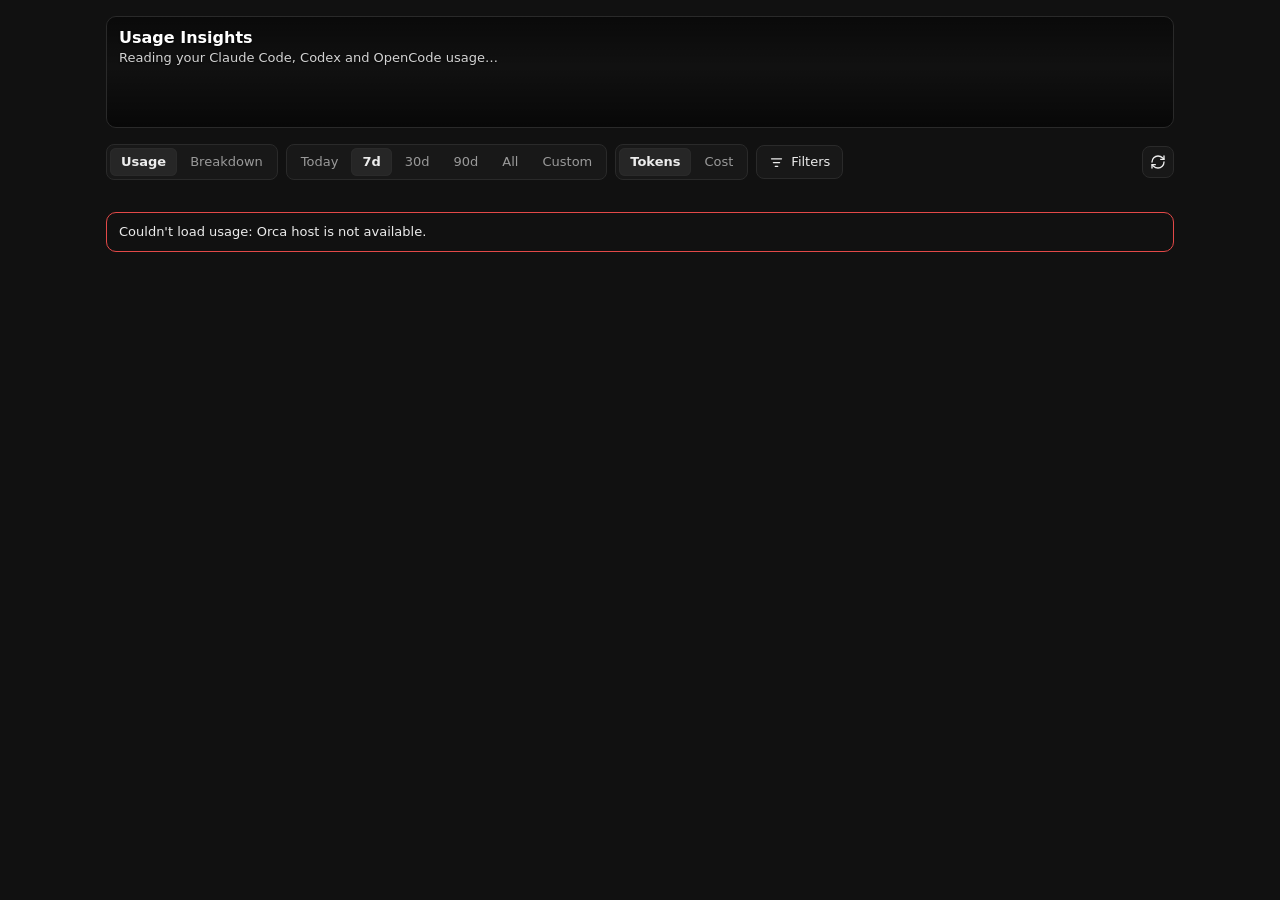
<file: panel/index.html>
<!doctype html>
<html lang="en">
<head>
<meta charset="utf-8">
<meta name="viewport" content="width=device-width, initial-scale=1">
<meta http-equiv="Content-Security-Policy" content="default-src 'none'; connect-src 'none'; script-src 'unsafe-inline'; style-src 'unsafe-inline'; img-src data:; font-src data:; base-uri 'none'; form-action 'none'">
<title>Usage Insights</title>
<style>:root {
  --bg: var(--orca-background, #111111);
  --fg: var(--orca-foreground, #ececec);
  --card: var(--orca-card, #181818);
  --muted-fg: var(--orca-muted-foreground, #9a9a9a);
  --muted: var(--orca-muted, #262626);
  --border: var(--orca-border, #2a2a2a);
  --accent: var(--orca-accent, #262626);
  --primary: var(--orca-primary, #ececec);
  --radius: var(--orca-radius, 10px);
  /* categorical slots (validated: adjacent CVD ΔE ≥ 8.4) */
  --s1: #3987e5; --s2: #d95926; --s3: #199e70; --s4: #c98500;
  /* sequential blue, dark steps */
  --q1: #184f95; --q2: #256abf; --q3: #3987e5; --q4: #86b6ef;
  /* extra slots for the Breakdown buckets */
  --s5: #9b72d9; --s6: #d4609c; --s7: #7a8a99;
  color-scheme: dark;
}
html.light {
  --bg: var(--orca-background, #ffffff);
  --fg: var(--orca-foreground, #141414);
  --card: var(--orca-card, #fcfcfb);
  --muted-fg: var(--orca-muted-foreground, #6b6b6b);
  --muted: var(--orca-muted, #eeeeec);
  --border: var(--orca-border, #e3e3e0);
  --accent: var(--orca-accent, #f0f0ee);
  --primary: var(--orca-primary, #141414);
  --s1: #2a78d6; --s2: #eb6834; --s3: #1baf7a; --s4: #eda100;
  --q1: #b7d3f6; --q2: #6da7ec; --q3: #2a78d6; --q4: #184f95;
  --s5: #8455c9; --s6: #c44b8a; --s7: #66717d;
  color-scheme: light;
}
* { box-sizing: border-box; }
html, body { margin: 0; background: var(--bg); color: var(--fg); }
body { font: 13px/1.4 system-ui, -apple-system, "Segoe UI", Roboto, sans-serif; }
main { padding: 16px; display: flex; flex-direction: column; gap: 16px; max-width: 1100px; margin: 0 auto; }
h1, h2 { margin: 0; font-weight: 600; }
h1 { font-size: 16px; }
h2 { font-size: 13px; }
.muted { color: var(--muted-fg); }
p { margin: 0; }

.hero { position: relative; border-radius: var(--radius); overflow: hidden; border: 1px solid var(--border); min-height: 112px; }
.banner-wrap, .banner-wrap svg { position: absolute; inset: 0; width: 100%; height: 100%; display: block; image-rendering: pixelated; }
.hero::after { content: ""; position: absolute; inset: 0; background: linear-gradient(180deg, rgba(0,0,0,.45), rgba(0,0,0,0) 45%, rgba(0,0,0,.55)); pointer-events: none; }
.hero-text, .hero-stat { position: relative; z-index: 1; color: #fff; text-shadow: 0 1px 2px rgba(0,0,0,.6); }
.hero-text { padding: 10px 12px 0; }
.hero-text .muted, .hero-stat .muted { color: rgba(255,255,255,.82); }
.hero-stat { position: absolute; left: 12px; bottom: 10px; display: flex; align-items: baseline; gap: 8px; }
.hero-stat strong { font-size: 22px; font-variant-numeric: tabular-nums; }

.controls { display: flex; flex-wrap: wrap; gap: 8px; align-items: center; }
.seg { display: inline-flex; border: 1px solid var(--border); border-radius: 8px; padding: 2px; background: var(--card); }
.seg:empty { display: none; }
.seg button { border: 0; background: transparent; color: var(--muted-fg); font: inherit; padding: 3px 9px; border-radius: 6px; cursor: pointer; }
.seg button[aria-checked="true"] { background: var(--accent); color: var(--fg); }
.seg button:focus-visible, .icon-btn:focus-visible, .toggle input:focus-visible { outline: 2px solid var(--s1); outline-offset: 1px; }
.toggle { display: inline-flex; gap: 6px; align-items: center; color: var(--muted-fg); cursor: pointer; }
.icon-btn { margin-left: auto; border: 1px solid var(--border); background: var(--card); color: var(--fg); border-radius: 8px; width: 30px; height: 28px; font-size: 15px; cursor: pointer; }
.icon-btn.spin { animation: spin 0.9s linear infinite; }
@keyframes spin { to { transform: rotate(360deg); } }
@media (prefers-reduced-motion: reduce) { .icon-btn.spin { animation: none; opacity: .6; } }

.status { padding: 10px 12px; border: 1px dashed var(--border); border-radius: var(--radius); color: var(--muted-fg); }
.status.error { border-style: solid; border-color: var(--orca-destructive, #e34948); color: var(--fg); }

.tiles { display: grid; grid-template-columns: repeat(auto-fit, minmax(150px, 1fr)); gap: 12px; }
.tile { background: var(--card); border: 1px solid var(--border); border-radius: var(--radius); padding: 10px 12px; display: flex; flex-direction: column; gap: 2px; min-width: 0; }
.tile .label { color: var(--muted-fg); font-size: 12px; }
.tile .value { font-size: 18px; font-weight: 600; font-variant-numeric: tabular-nums; white-space: nowrap; overflow: hidden; text-overflow: ellipsis; }
.tile .sub { color: var(--muted-fg); font-size: 11px; }
.tile .spark-wrap { margin-top: 2px; height: 26px; }

.card { background: var(--card); border: 1px solid var(--border); border-radius: var(--radius); padding: 16px; display: flex; flex-direction: column; gap: 10px; min-width: 0; }
.card header { display: flex; justify-content: space-between; align-items: center; gap: 8px; flex-wrap: wrap; }
.grid-2 { display: grid; grid-template-columns: repeat(auto-fit, minmax(300px, 1fr)); gap: 16px; }
.scroll-x { overflow-x: auto; }
.pill { font-size: 11px; border: 1px solid var(--border); border-radius: 999px; padding: 1px 8px; color: var(--muted-fg); }
.pill:empty { display: none; }

svg.chart { width: 100%; height: auto; display: block; overflow: visible; }
#calendar svg.chart, #punch svg.chart { min-width: 300px; }
#donut svg.chart { width: 132px; }
.chart text { font: 10px system-ui, sans-serif; fill: var(--muted-fg); }
.chart .t-faint { fill: var(--muted-fg); opacity: .65; font-size: 9px; }
.chart .t-strong { font-size: 16px; font-weight: 600; fill: var(--fg); }
.chart .t-label { fill: var(--fg); font-size: 11px; }
.chart .axis { stroke: var(--border); stroke-width: 1; }
.chart .hit { fill: transparent; }
.chart .track { stroke: var(--muted); }
.chart .bar { fill: var(--s1); }
.chart .dot { fill: var(--s1); }
.chart .dot-empty { fill: var(--muted); }
.chart .spark { stroke: var(--s1); }
.chart .spark-dot { fill: var(--s1); }
.chart .mark:hover .bar, .chart .mark:hover .dot, .chart .cell.mark:hover { filter: brightness(1.25); }
.chart g.mark:hover > .hit { fill: var(--accent); fill-opacity: .5; }
.cell.q0 { fill: var(--muted); background: var(--muted); }
.cell.q1 { fill: var(--q1); background: var(--q1); }
.cell.q2 { fill: var(--q2); background: var(--q2); }
.cell.q3 { fill: var(--q3); background: var(--q3); }
.cell.q4 { fill: var(--q4); background: var(--q4); }
.scale { display: flex; gap: 3px; align-items: center; font-size: 11px; justify-content: flex-end; }
.scale i { width: 10px; height: 10px; border-radius: 2px; display: inline-block; }
.scale .muted:first-child { margin-right: 3px; }
.scale .muted:last-child { margin-left: 3px; }

.legend { list-style: none; margin: 0; padding: 0; display: flex; flex-wrap: wrap; gap: 4px 14px; font-size: 12px; }
.legend li { display: flex; align-items: center; gap: 6px; white-space: nowrap; }
.legend .sw { width: 9px; height: 9px; border-radius: 50%; flex: none; }
.legend .v { color: var(--muted-fg); font-variant-numeric: tabular-nums; }
.legend-col { flex-direction: column; gap: 6px; }
.mix { display: flex; gap: 16px; align-items: center; flex-wrap: wrap; }

.footnote { font-size: 11px; text-align: center; padding: 4px 0 8px; }
.tip { position: fixed; z-index: 10; pointer-events: none; background: var(--orca-popover, var(--card)); color: var(--orca-popover-foreground, var(--fg)); border: 1px solid var(--border); border-radius: 8px; padding: 6px 8px; font-size: 12px; box-shadow: 0 6px 20px rgba(0,0,0,.25); min-width: 120px; overflow-wrap: anywhere; }
.tip b { display: block; margin-bottom: 3px; }
.tip .row { display: flex; justify-content: space-between; gap: 12px; }
.tip .row span:last-child { font-variant-numeric: tabular-nums; }
.sr-only { position: absolute; width: 1px; height: 1px; overflow: hidden; clip: rect(0 0 0 0); }

.overview { display: grid; grid-template-columns: minmax(200px, 280px) 1fr; gap: 20px; }
@media (max-width: 640px) { .overview { grid-template-columns: 1fr; } }
.ov-total { font-size: 30px; font-weight: 700; font-variant-numeric: tabular-nums; line-height: 1.1; }
.prov-list { list-style: none; margin: 14px 0 0; padding: 0; display: flex; flex-direction: column; gap: 12px; }
.prov-list li { display: grid; grid-template-columns: auto 1fr auto; column-gap: 8px; align-items: baseline; }
.prov-list .sw { width: 9px; height: 9px; border-radius: 50%; align-self: center; }
.prov-list .name { font-weight: 600; }
.prov-list .name small { font-weight: 400; color: var(--muted-fg); margin-left: 4px; font-size: 11px; }
.prov-list .amt { font-weight: 600; font-variant-numeric: tabular-nums; }
.prov-list .meta { grid-column: 2 / 4; color: var(--muted-fg); font-size: 12px; }
.ov-right { min-width: 0; display: flex; flex-direction: column; gap: 6px; }
.sub-h { margin-top: 6px; }
.totals { display: grid; grid-template-columns: repeat(auto-fit, minmax(120px, 1fr)); gap: 10px; }
.totals div { display: flex; flex-direction: column; gap: 2px; }
.totals span { color: var(--muted-fg); font-size: 12px; }
.totals strong { font-size: 16px; font-variant-numeric: tabular-nums; }
#typebar svg.chart { max-width: 520px; }
.chart .grid { stroke: var(--border); stroke-width: 1; stroke-dasharray: 2 3; }
.chart .xline { stroke: var(--muted-fg); stroke-width: 1; opacity: 0; }
.chart .xdot { opacity: 0; stroke: var(--card); stroke-width: 2; }
.chart .xhair:hover .xline { opacity: .5; }
.chart .xhair:hover .xdot { opacity: 1; }
.chart .xhair:hover > .hit { fill: transparent; }
.chart .track-fill { fill: var(--muted); }
.table-wrap { overflow-x: auto; }
table.bd { width: 100%; border-collapse: collapse; font-variant-numeric: tabular-nums; }
.bd th { text-align: right; font-weight: 500; color: var(--muted-fg); font-size: 12px; padding: 4px 8px; border-bottom: 1px solid var(--border); }
.bd th:nth-child(-n+2) { text-align: left; }
.bd td { text-align: right; padding: 9px 8px; border-bottom: 1px solid var(--border); white-space: nowrap; }
.bd tr:last-child td { border-bottom: 0; }
.bd td.rank { text-align: left; color: var(--muted-fg); width: 1%; }
.bd td.name { text-align: left; width: 60%; white-space: normal; }
.bd .nm { display: inline-flex; align-items: center; gap: 6px; }
.bd .nm .sw { width: 8px; height: 8px; border-radius: 50%; flex: none; }
.bd .share-line { display: block; height: 2px; border-radius: 2px; margin-top: 5px; min-width: 2px; }
.bd td.muted { color: var(--muted-fg); }
.bd tbody tr:hover td { background: var(--accent); }

/* Space between every section; cards no longer touch. */
#content:not([hidden]) { display: flex; flex-direction: column; gap: 16px; }
.sub-h { margin-top: 10px; }
@media (max-width: 480px) { main { padding: 12px; gap: 12px; } #content:not([hidden]) { gap: 12px; } .grid-2 { gap: 12px; } .card { padding: 14px; } }

.tile-cache { cursor: help; }
.tile-cache:focus-visible { outline: 2px solid var(--s1); outline-offset: 1px; }
.tile .meter { margin: 4px 0 2px; }
.tile .meter svg.chart { width: 100%; height: 6px; }
.tip .row span:first-child:empty + span { color: var(--muted-fg); font-size: 11px; }

/* Overview: totals live in the left column so it fills the height of the trend chart. */
.ov-left { display: flex; flex-direction: column; }
.ov-left .totals { grid-template-columns: 1fr 1fr; gap: 12px 16px; margin-top: auto; padding-top: 16px; border-top: 1px solid var(--border); }
.ov-left .prov-list { margin-bottom: 16px; }
@media (max-width: 640px) { .ov-left .totals { margin-top: 0; } }
#typebar svg.chart { max-width: none; }

/* Centre the donut in its card when the neighbouring card is taller. */
.card > .mix { flex: 1; justify-content: center; }

/* --- UX pass: controls, states, motion --- */
.seg { padding: 3px; gap: 2px; }
.seg button { min-height: 28px; padding: 4px 11px; transition: background-color .15s ease, color .15s ease, box-shadow .15s ease; }
.seg button:hover { color: var(--fg); background: color-mix(in srgb, var(--accent) 55%, transparent); }
.seg button[aria-checked="true"] { background: var(--accent); color: var(--fg); font-weight: 600; box-shadow: inset 0 0 0 1px var(--border); }
.icon-btn { display: inline-grid; place-items: center; width: 32px; height: 32px; transition: background-color .15s ease, border-color .15s ease; }
.icon-btn:hover { background: var(--accent); }
.icon-btn:disabled { opacity: .6; cursor: progress; }
.icon-btn.spin { animation: none; }
.icon-btn.spin svg { animation: spin .9s linear infinite; }
.toggle { min-height: 28px; padding: 0 4px; }
.toggle input { accent-color: var(--s1); width: 15px; height: 15px; cursor: pointer; }
.bd tbody tr td { transition: background-color .15s ease; }
.tiles { align-items: stretch; }
.tile { min-height: 96px; }

/* Skeleton while the first scan runs (can take a few seconds on first install). */
.skeleton { display: flex; flex-direction: column; gap: 16px; }
.skeleton[hidden] { display: none; }
.sk-tiles { display: grid; grid-template-columns: repeat(auto-fit, minmax(150px, 1fr)); gap: 12px; }
.skeleton i { display: block; border-radius: var(--radius); border: 1px solid var(--border); background: linear-gradient(90deg, var(--card) 0%, var(--accent) 50%, var(--card) 100%); background-size: 200% 100%; animation: shimmer 1.4s ease-in-out infinite; }
.sk-tiles i { height: 96px; }
.sk-card { height: 180px; }
.sk-card.tall { height: 300px; }
@keyframes shimmer { from { background-position: 200% 0; } to { background-position: -200% 0; } }

@media (prefers-reduced-motion: reduce) {
  *, *::before, *::after { transition: none !important; animation: none !important; }
  .icon-btn.spin svg { opacity: .6; }
}

/* --- Sources strip, notices, machines --- */
.sources { display: flex; flex-wrap: wrap; align-items: center; gap: 8px; }
.sources[hidden] { display: none; }
.src { display: inline-flex; align-items: center; gap: 7px; padding: 5px 10px; border: 1px solid var(--border); border-radius: 999px; background: var(--card); font-size: 12px; max-width: 100%; cursor: default; }
.src .name { font-weight: 600; white-space: nowrap; overflow: hidden; text-overflow: ellipsis; max-width: 220px; }
.src .meta { color: var(--muted-fg); white-space: nowrap; }
.src .state { width: 8px; height: 8px; border-radius: 50%; flex: none; }
.src.ok .state { background: var(--s3); }
.src.warning .state { background: var(--s4); }
.src.error { border-color: color-mix(in srgb, var(--orca-destructive, #e34948) 55%, var(--border)); }
.src.error .state { background: var(--orca-destructive, #e34948); }
.src.loading .state { background: transparent; border: 2px solid var(--s1); border-right-color: transparent; animation: spin .9s linear infinite; width: 10px; height: 10px; }
.src svg { flex: none; color: var(--muted-fg); }
.sources .hint { color: var(--muted-fg); font-size: 12px; }
.notice { padding: 8px 12px; border-radius: var(--radius); border: 1px solid color-mix(in srgb, var(--s4) 60%, var(--border)); background: color-mix(in srgb, var(--s4) 10%, var(--card)); font-size: 12px; }
.notice[hidden] { display: none; }
.host-list { margin-top: 0; padding-top: 12px; border-top: 1px dashed var(--border); }
.host-list[hidden] { display: none; }

/* --- Filters menu: Range and Tokens/Cost stay visible; everything else lives here --- */
.filters-wrap { position: relative; }
.filter-btn { display: inline-flex; align-items: center; gap: 7px; min-height: 34px; padding: 0 12px; border: 1px solid var(--border); border-radius: 8px; background: var(--card); color: var(--fg); font: inherit; cursor: pointer; transition: background-color .15s ease, border-color .15s ease; }
.filter-btn:hover, .filter-btn[aria-expanded="true"] { background: var(--accent); }
.filter-btn:focus-visible { outline: 2px solid var(--s1); outline-offset: 1px; }
.filter-btn .count { min-width: 18px; height: 18px; padding: 0 5px; border-radius: 9px; background: var(--s1); color: #fff; font-size: 11px; font-weight: 700; display: inline-grid; place-items: center; }
.popover { position: absolute; z-index: 20; top: calc(100% + 6px); left: 0; width: 300px; max-width: calc(100vw - 32px); padding: 6px; border: 1px solid var(--border); border-radius: 12px; background: var(--orca-popover, var(--card)); color: var(--orca-popover-foreground, var(--fg)); box-shadow: 0 12px 32px rgba(0,0,0,.35); }
.popover[hidden] { display: none; }
.pop-section { padding: 6px 4px; }
.pop-section[hidden] { display: none; }
.pop-section + .pop-section { border-top: 1px solid var(--border); }
.pop-title { margin: 2px 8px 6px; font-size: 11px; font-weight: 600; color: var(--muted-fg); text-transform: uppercase; letter-spacing: .04em; }
.opt-list { display: flex; flex-direction: column; gap: 2px; }
.opt-list button { display: flex; align-items: flex-start; gap: 10px; width: 100%; padding: 7px 8px; border: 0; border-radius: 8px; background: transparent; color: var(--fg); font: inherit; text-align: left; cursor: pointer; transition: background-color .15s ease; }
.opt-list button:hover { background: var(--accent); }
.opt-list button:focus-visible { outline: 2px solid var(--s1); outline-offset: -2px; }
.opt-list button b { display: block; font-weight: 500; }
.opt-list button small { display: block; color: var(--muted-fg); font-size: 11px; margin-top: 1px; }
.opt-list .dot { flex: none; width: 14px; height: 14px; margin-top: 2px; border-radius: 50%; border: 1.5px solid var(--muted-fg); display: grid; place-items: center; }
.opt-list button[aria-checked="true"] .dot { border-color: var(--s1); }
.opt-list button[aria-checked="true"] .dot::after { content: ""; width: 6px; height: 6px; border-radius: 50%; background: var(--s1); }
.popover .toggle { padding: 6px 8px; color: var(--fg); }
.pop-foot { display: flex; justify-content: space-between; padding: 6px 8px 2px; border-top: 1px solid var(--border); }
.link-btn { border: 0; background: none; color: var(--muted-fg); font: inherit; font-size: 12px; padding: 4px 2px; cursor: pointer; border-radius: 4px; }
.link-btn:hover { color: var(--fg); }
.link-btn:focus-visible { outline: 2px solid var(--s1); }
#filters-done { color: var(--fg); font-weight: 600; }
.chips { display: flex; flex-wrap: wrap; gap: 6px; }
.chips:empty { display: none; }
.chip { display: inline-flex; align-items: center; gap: 6px; min-height: 28px; padding: 0 6px 0 10px; border: 1px solid color-mix(in srgb, var(--s1) 45%, var(--border)); border-radius: 999px; background: color-mix(in srgb, var(--s1) 12%, var(--card)); color: var(--fg); font: inherit; font-size: 12px; cursor: pointer; transition: background-color .15s ease; }
.chip:hover { background: color-mix(in srgb, var(--s1) 22%, var(--card)); }
.chip:focus-visible { outline: 2px solid var(--s1); outline-offset: 1px; }
.chip svg { opacity: .7; }

.filter-btn .count[hidden] { display: none; }
.tiles { grid-template-columns: repeat(auto-fit, minmax(132px, 1fr)); }

/* --- 1.2.0: Breakdown view, price line, dialogs --- */
.small { font-size: 11px; }
#bd:not([hidden]), #bd-body:not([hidden]) { display: flex; flex-direction: column; gap: 16px; }
#bd-body[hidden] { display: none; }
.bd-head { display: flex; justify-content: space-between; align-items: flex-end; gap: 12px; flex-wrap: wrap; }
.bd-head .label { color: var(--muted-fg); font-size: 12px; display: block; }
.bd-total { font-size: 30px; font-weight: 700; font-variant-numeric: tabular-nums; line-height: 1.1; display: block; }
.stack { display: flex; gap: 2px; height: 12px; border-radius: 6px; overflow: hidden; background: var(--muted); }
.stack span { min-width: 3px; cursor: help; }
.stack span:hover { filter: brightness(1.2); }
.bucket-list, .nodes, .reasons, .src-list { list-style: none; margin: 0; padding: 0; }
.bucket-list { display: grid; grid-template-columns: repeat(auto-fill, minmax(220px, 1fr)); gap: 6px 20px; }
.bucket-list li { display: grid; grid-template-columns: auto 1fr auto 52px; gap: 8px; align-items: baseline; cursor: help; padding: 2px 0; }
.bucket-list .sw { width: 9px; height: 9px; border-radius: 50%; align-self: center; }
.amt { font-weight: 600; font-variant-numeric: tabular-nums; text-align: right; }
.pct { color: var(--muted-fg); font-variant-numeric: tabular-nums; text-align: right; font-size: 12px; }

.crumbs { display: flex; flex-wrap: wrap; align-items: center; gap: 2px; font-size: 12px; }
.crumb { border: 0; background: none; color: var(--muted-fg); font: inherit; padding: 4px 6px; border-radius: 6px; cursor: pointer; max-width: 200px; overflow: hidden; text-overflow: ellipsis; white-space: nowrap; }
.crumb:hover { color: var(--fg); background: var(--accent); }
.crumb[aria-current="page"] { color: var(--fg); font-weight: 600; cursor: default; background: none; }
.crumb:focus-visible { outline: 2px solid var(--s1); }
.crumbs .sep { color: var(--muted-fg); }
.nodes li + li { border-top: 1px solid var(--border); }
.node { display: grid; grid-template-columns: minmax(0, 1fr) auto 52px 14px; gap: 10px; align-items: center; width: 100%; padding: 8px 6px; border: 0; background: none; color: var(--fg); font: inherit; text-align: left; border-radius: 6px; }
button.node { cursor: pointer; transition: background-color .15s ease; }
button.node:hover { background: var(--accent); }
button.node:focus-visible { outline: 2px solid var(--s1); outline-offset: -2px; }
.cell-name { min-width: 0; }
.node .nm { display: flex; align-items: baseline; gap: 6px; min-width: 0; overflow: hidden; text-overflow: ellipsis; white-space: nowrap; }
.node .nm small { color: var(--muted-fg); font-size: 11px; flex: none; }
.node .share-line { display: block; height: 2px; border-radius: 2px; margin-top: 5px; min-width: 2px; background: var(--s1); }
.node .chev { color: var(--muted-fg); font-size: 15px; }
.nodes .more, .nodes .empty { padding: 8px 6px; font-size: 12px; }

.findings-wrap { display: flex; flex-direction: column; gap: 6px; }
.findings { display: grid; grid-template-columns: repeat(auto-fill, minmax(250px, 1fr)); gap: 12px; margin-top: 4px; }
.findings > .empty { grid-column: 1 / -1; padding: 10px 12px; border: 1px dashed var(--border); border-radius: var(--radius); }
.finding { background: var(--card); border: 1px solid var(--border); border-radius: var(--radius); padding: 12px 14px; display: flex; flex-direction: column; gap: 6px; min-width: 0; }
.finding header { display: flex; flex-direction: column; gap: 4px; }
.finding h3 { margin: 0; font-size: 13px; font-weight: 600; }
.finding .tag { align-self: flex-start; font-size: 10px; text-transform: uppercase; letter-spacing: .05em; color: var(--muted-fg); border: 1px solid var(--border); border-radius: 999px; padding: 0 7px; }
.finding .where { font-family: ui-monospace, SFMono-Regular, Menlo, monospace; font-size: 12px; overflow: hidden; text-overflow: ellipsis; white-space: nowrap; }
.finding .fig { display: flex; justify-content: space-between; align-items: flex-end; gap: 8px; }
.finding .fig .label { color: var(--muted-fg); font-size: 11px; display: block; }
.finding .fig strong { font-size: 20px; font-variant-numeric: tabular-nums; }
.finding .spark-wrap svg.chart { width: 80px; }
.finding footer { margin-top: auto; padding-top: 4px; display: flex; justify-content: flex-end; }

.btn { display: inline-flex; align-items: center; gap: 6px; min-height: 30px; padding: 0 12px; border: 1px solid var(--border); border-radius: 8px; background: var(--card); color: var(--fg); font: inherit; cursor: pointer; transition: background-color .15s ease; }
.btn:hover { background: var(--accent); }
.btn:focus-visible { outline: 2px solid var(--s1); outline-offset: 1px; }
.btn:disabled { opacity: .55; cursor: default; }
.btn.primary { background: var(--s1); border-color: var(--s1); color: #fff; font-weight: 600; }
.btn.primary:hover:not(:disabled) { filter: brightness(1.1); background: var(--s1); }

.reasons li { padding: 8px 0; }
.reasons li + li { border-top: 1px solid var(--border); }
.reasons .row { display: grid; grid-template-columns: 1fr auto 80px; gap: 10px; align-items: baseline; }
.reasons .name { font-weight: 600; }
.reasons p { font-size: 12px; margin-top: 2px; }
#bd-not[hidden] { display: none; }

.stale { align-self: center; border: 1px solid color-mix(in srgb, var(--s1) 45%, var(--border)); background: color-mix(in srgb, var(--s1) 12%, var(--card)); color: var(--fg); font: inherit; font-size: 12px; border-radius: 999px; padding: 5px 12px; cursor: pointer; }
.stale[hidden] { display: none; }

.prices { display: flex; flex-wrap: wrap; align-items: center; gap: 4px 10px; font-size: 12px; justify-content: center; }
.prices[hidden] { display: none; }
.prices .warn, .warn { flex-basis: 100%; text-align: center; color: var(--s4); font-size: 12px; }
.note .link-btn { color: var(--fg); font-weight: 600; margin-left: 6px; }

dialog { width: min(760px, calc(100vw - 24px)); max-height: calc(100vh - 32px); padding: 16px; border: 1px solid var(--border); border-radius: 12px; background: var(--orca-popover, var(--card)); color: var(--orca-popover-foreground, var(--fg)); box-shadow: 0 16px 48px rgba(0,0,0,.4); }
dialog[open] { display: flex; flex-direction: column; gap: 10px; }
dialog::backdrop { background: rgba(0,0,0,.45); }
dialog > header, dialog > footer { display: flex; align-items: center; gap: 8px; }
dialog > header { justify-content: space-between; }
dialog > footer { justify-content: flex-end; flex-wrap: wrap; }
dialog > footer .muted { margin-right: auto; }
dialog .icon-btn { margin-left: 0; }
.dlg-body { overflow: auto; display: flex; flex-direction: column; gap: 10px; min-height: 60px; }
.impact { font-size: 14px; }
.src-list { display: flex; flex-wrap: wrap; gap: 4px 16px; font-size: 12px; }
.src-list li::before { content: "●"; margin-right: 6px; }
.src-list .ok::before { color: var(--s3); }
.src-list .bad::before { color: var(--orca-destructive, #e34948); }
.bd.sync td { padding: 6px 8px; }
.bd.sync td:first-child { width: 1%; text-align: left; }
.bd.sync td.name { width: auto; overflow-wrap: anywhere; }
.bd.sync td.name label { display: block; color: var(--fg); }
.bd.sync td.name .sub { display: flex; flex-wrap: wrap; align-items: center; gap: 4px 6px; margin-top: 2px; font-size: 11px; color: var(--muted-fg); }
.bd.sync td.new .small { display: block; font-size: 11px; white-space: nowrap; }
.bd.sync td, .bd.sync th { vertical-align: top; }
.bd.sync input { accent-color: var(--s1); width: 15px; height: 15px; }
.bd.sync tr.overridden td { color: var(--muted-fg); }
.chip-s { font-size: 11px; border-radius: 999px; padding: 1px 8px; border: 1px solid var(--border); white-space: nowrap; }
.chip-s.agree { border-color: color-mix(in srgb, var(--s3) 50%, var(--border)); }
.chip-s.flagged, .chip-s.disagree, .chip-s.removed { border-color: color-mix(in srgb, var(--s4) 60%, var(--border)); color: var(--s4); }
#explain-text { width: 100%; resize: vertical; min-height: 180px; font: 12px/1.45 ui-monospace, SFMono-Regular, Menlo, monospace; color: var(--fg); background: var(--bg); border: 1px solid var(--border); border-radius: 8px; padding: 8px; }
#explain-text:focus-visible { outline: 2px solid var(--s1); }
@media (max-width: 480px) {
  .node { grid-template-columns: minmax(0, 1fr) auto 14px; }
  .node .pct { display: none; }
  .bucket-list li { grid-template-columns: auto 1fr auto; }
  .bucket-list .pct { display: none; }
}

.seg[hidden] { display: none; }
.node .nm .txt { min-width: 0; overflow: hidden; text-overflow: ellipsis; white-space: nowrap; }

/* Date and model filters stay usable in narrow sidebars. */
.popover { max-height: min(80vh, 680px); overflow-y: auto; }
.model-search, .custom-range input, .rank-sort select { border: 1px solid var(--border); border-radius: 6px; background: var(--card); color: var(--fg); font: inherit; padding: 6px 8px; min-width: 0; }
.model-search { width: calc(100% - 16px); margin: 0 8px 4px; }
#models-all { margin-left: 8px; color: var(--fg); }
#models-all[aria-pressed="true"] { font-weight: 700; }
.model-list { max-height: 190px; overflow-y: auto; }
.model-option { display: flex; align-items: flex-start; gap: 8px; padding: 6px 8px; cursor: pointer; border-radius: 6px; }
.model-option:hover { background: var(--accent); }
.model-option input { margin-top: 3px; accent-color: var(--s1); flex: none; }
.model-option span { overflow-wrap: anywhere; }
.model-empty { padding: 6px 8px; }
.custom-range { display: flex; flex-wrap: wrap; align-items: end; gap: 8px; padding: 12px; border: 1px solid var(--border); border-radius: var(--radius); background: var(--card); }
.custom-range[hidden] { display: none; }
.custom-range label { display: flex; flex: 1 1 145px; flex-direction: column; gap: 4px; }
.custom-range input { width: 100%; min-height: 34px; }
.custom-range p { flex-basis: 100%; font-size: 12px; }
.date-error { color: var(--orca-destructive, #e34948); }
input:focus-visible, select:focus-visible, .table-wrap:focus-visible { outline: 2px solid var(--s1); outline-offset: 2px; }
.rank-sort { display: flex; flex-wrap: wrap; align-items: center; gap: 8px; color: var(--muted-fg); font-size: 12px; }
.rank-sort select { max-width: 100%; }
.bd.detail { min-width: 820px; }
.bd.detail th:nth-child(-n+3), .bd.detail td:nth-child(-n+3) { text-align: left; }
.bd.detail td:nth-child(3) { max-width: 260px; white-space: normal; overflow-wrap: anywhere; }
.chip { max-width: 100%; overflow-wrap: anywhere; text-align: left; }
.chip svg { flex: none; }
@media (max-width: 480px) {
  .seg { flex-wrap: wrap; }
  .src .name { max-width: 140px; }
  .src .meta { white-space: normal; }
  .grid-2 { grid-template-columns: minmax(0, 1fr); }
}

/* Normal roots are inspectable without filling the sidebar; failures remain visible. */
.src.empty .state { background: var(--muted-fg); opacity: .6; }
.src.empty { color: var(--muted-fg); }
.source-details { flex-basis: 100%; min-width: 0; }
.source-details summary { color: var(--muted-fg); cursor: pointer; padding: 4px 0; font-size: 12px; }
.source-details summary:focus-visible { outline: 2px solid var(--s1); outline-offset: 2px; }
.source-roots { display: flex; flex-wrap: wrap; gap: 6px; padding-top: 6px; }
.source-roots .src .name { max-width: none; white-space: normal; overflow-wrap: anywhere; }

/* Folder pills turn their folder off and on. */
button.src { color: var(--fg); font: inherit; font-size: 12px; text-align: left; cursor: pointer; }
button.src:hover { border-color: color-mix(in srgb, var(--fg) 35%, var(--border)); }
button.src:focus-visible { outline: 2px solid var(--s1); outline-offset: 2px; }
button.src:disabled { cursor: progress; opacity: .7; }
.src.off { color: var(--muted-fg); border-style: dashed; }
.src.off .name { font-weight: 500; text-decoration: line-through; }
.src.off .state { background: transparent; box-shadow: inset 0 0 0 1.5px var(--muted-fg); }
</style>
</head>
<body>
<main id="app" aria-busy="true">
  <section class="hero">
    <div id="banner" class="banner-wrap"></div>
    <div class="hero-text">
      <h1>Usage Insights</h1>
      <p id="updated" class="muted">Reading your Claude Code, Codex and OpenCode usage…</p>
    </div>
    <div class="hero-stat"><strong id="hero-total"></strong><span id="hero-sub" class="muted"></span></div>
  </section>

  <nav class="controls" aria-label="Filters">
    <div class="seg" role="radiogroup" aria-label="View" id="view">
      <button role="radio" data-view="usage" aria-checked="true">Usage</button><button role="radio" data-view="breakdown" aria-checked="false" tabindex="-1">Breakdown</button>
    </div>
    <div class="seg" role="radiogroup" aria-label="Range" id="ranges">
      <button role="radio" data-range="1d" aria-checked="false" tabindex="-1">Today</button><button role="radio" data-range="7d" aria-checked="true">7d</button><button role="radio" data-range="30d" aria-checked="false" tabindex="-1">30d</button><button role="radio" data-range="90d" aria-checked="false" tabindex="-1">90d</button><button role="radio" data-range="all" aria-checked="false" tabindex="-1">All</button><button role="radio" data-range="custom" aria-checked="false" tabindex="-1" aria-controls="custom-range">Custom</button>
    </div>
    <div class="seg" role="radiogroup" aria-label="Measure" id="metric">
      <button role="radio" data-metric="tokens" aria-checked="true">Tokens</button><button role="radio" data-metric="cost" aria-checked="false" tabindex="-1">Cost</button>
    </div>
    <div class="filters-wrap">
      <button class="filter-btn" id="filters-btn" aria-haspopup="dialog" aria-expanded="false" aria-controls="filters-pop">
        <svg viewBox="0 0 24 24" width="15" height="15" fill="none" stroke="currentColor" stroke-width="2" stroke-linecap="round" stroke-linejoin="round" aria-hidden="true"><path d="M4 6h16M7 12h10M10 18h4"/></svg>
        Filters<span class="count" id="filters-count" hidden></span>
      </button>
      <div class="popover" id="filters-pop" role="dialog" aria-label="Filters" hidden>
        <section class="pop-section">
          <h3 class="pop-title" id="scope-title">Sessions</h3>
          <div class="opt-list" role="radiogroup" aria-labelledby="scope-title" id="scope">
            <button role="radio" data-scope="all" aria-checked="true"><span class="dot" aria-hidden="true"></span><span><b>All sessions</b><small>Everything on the sources below</small></span></button>
            <button role="radio" data-scope="worktrees" aria-checked="false" tabindex="-1"><span class="dot" aria-hidden="true"></span><span><b>Orca worktrees only</b><small>Sessions that ran inside a worktree</small></span></button>
          </div>
        </section>
        <section class="pop-section" id="sec-providers" hidden>
          <h3 class="pop-title" id="providers-title">Provider</h3>
          <div class="opt-list" role="radiogroup" aria-labelledby="providers-title" id="providers"></div>
        </section>
        <section class="pop-section" id="sec-models">
          <h3 class="pop-title" id="models-title">Models</h3>
          <label class="sr-only" for="model-search">Search models</label>
          <input type="search" id="model-search" class="model-search" placeholder="Search models…" autocomplete="off">
          <button class="link-btn" id="models-all">All models</button>
          <div class="model-list" role="group" aria-labelledby="models-title" id="models"></div>
        </section>
        <section class="pop-section" id="sec-hosts" hidden>
          <h3 class="pop-title" id="hosts-title">Machine</h3>
          <div class="opt-list" role="radiogroup" aria-labelledby="hosts-title" id="hosts"></div>
        </section>
        <section class="pop-section" id="sec-cache">
          <label class="toggle"><input type="checkbox" id="cache" checked> Include cache tokens</label>
        </section>
        <footer class="pop-foot"><button class="link-btn" id="filters-reset">Reset filters</button><button class="link-btn" id="filters-done">Done</button></footer>
      </div>
    </div>
    <div class="chips" id="chips" aria-label="Active filters"></div>
    <button class="icon-btn" id="refresh" title="Rescan transcripts" aria-label="Rescan transcripts"><svg viewBox="0 0 24 24" width="16" height="16" fill="none" stroke="currentColor" stroke-width="2" stroke-linecap="round" stroke-linejoin="round" aria-hidden="true"><path d="M3 12a9 9 0 0 1 9-9 9.75 9.75 0 0 1 6.74 2.74L21 8"/><path d="M21 3v5h-5"/><path d="M21 12a9 9 0 0 1-9 9 9.75 9.75 0 0 1-6.74-2.74L3 16"/><path d="M8 16H3v5"/></svg></button>
  </nav>

  <section id="custom-range" class="custom-range" aria-label="Custom date range" hidden>
    <label>Start date<input type="date" id="start-date" aria-describedby="date-hint date-error"></label>
    <label>End date<input type="date" id="end-date" aria-describedby="date-hint date-error"></label>
    <button id="date-apply" class="filter-btn">Apply</button>
    <p id="date-hint" class="muted">Inclusive dates in your local time zone. Use the same date for one day.</p>
    <p id="date-error" class="date-error" role="alert" hidden></p>
  </section>
  <p id="selection-summary" class="muted" aria-live="polite"></p>

  <p id="status" class="status" role="status" hidden></p>
  <p id="notice" class="notice" role="status" hidden></p>
  <p id="note" class="notice note" hidden></p>
  <section id="sources" class="sources" aria-label="Sources" hidden></section>
  <div id="skeleton" class="skeleton" aria-hidden="true">
    <div class="sk-tiles"><i></i><i></i><i></i><i></i><i></i><i></i></div>
    <i class="sk-card tall"></i><i class="sk-card"></i>
  </div>
  <p id="live" class="sr-only" aria-live="polite"></p>

  <section id="content" hidden>
    <div class="tiles" id="tiles"></div>

    <article class="card">
      <div class="overview">
        <div class="ov-left">
          <div class="ov-total" id="ov-total">—</div>
          <p class="muted" id="ov-sessions"></p>
          <ul class="prov-list" id="ov-providers"></ul>
          <ul class="prov-list host-list" id="ov-hosts" hidden></ul>
          <div class="totals" id="totals"></div>
        </div>
        <div class="ov-right">
          <header><h2 id="trend-title">Daily by provider</h2></header>
          <div id="trend"></div>
        </div>
      </div>
      <h2 class="sub-h">Tokens by type</h2>
      <div id="typebar"></div>
      <ul class="legend" id="type-legend"></ul>
    </article>

    <article class="card">
      <header><h2>Daily usage</h2><p class="muted" id="daily-sub"></p></header>
      <div id="daily"></div>
      <ul class="legend" id="daily-legend"></ul>
    </article>

    <div class="grid-2">
      <article class="card">
        <header><h2>Activity</h2><span class="pill" id="peak"></span></header>
        <p class="muted">Last 26 weeks with the selected filters, whatever the date range.</p>
        <div id="calendar" class="scroll-x"></div>
        <div class="scale"><span class="muted">Less</span><i class="cell q0"></i><i class="cell q1"></i><i class="cell q2"></i><i class="cell q3"></i><i class="cell q4"></i><span class="muted">More</span></div>
      </article>
      <article class="card">
        <header><h2>Rhythm</h2></header>
        <p class="muted">When you work in the date range, by weekday and hour.</p>
        <div id="punch" class="scroll-x"></div>
      </article>
    </div>

    <article class="card">
      <header><h2>Ranking</h2>
        <div class="seg" role="radiogroup" aria-label="Rank by" id="bd-mode"><button role="radio" data-mode="model" aria-checked="true">By model</button><button role="radio" data-mode="day" aria-checked="false" tabindex="-1">By day</button><button role="radio" data-mode="day-model" aria-checked="false" tabindex="-1">Date × model</button></div>
      </header>
      <label class="rank-sort" for="rank-sort">Sort rows
        <select id="rank-sort"><option value="default">Default</option><option value="date-desc">Date: newest first</option><option value="date-asc">Date: oldest first</option><option value="model-asc">Model: A–Z</option><option value="tokens-desc">Tokens: highest first</option><option value="tokens-asc">Tokens: lowest first</option></select>
      </label>
      <p id="rank-note" class="muted"></p>
      <div class="table-wrap" tabindex="0" role="region" aria-label="Usage ranking, scroll sideways for more columns"><table class="bd" id="breakdown"></table></div>
    </article>

    <div class="grid-2">
      <article class="card">
        <header><h2>Token mix</h2></header>
        <div class="mix"><div id="donut"></div><ul class="legend legend-col" id="mix-legend"></ul></div>
      </article>
      <article class="card">
        <header><h2>Projects</h2></header>
        <div id="projects"></div>
      </article>
    </div>

    <p class="footnote muted">Read from Claude Code and Codex transcripts and the local OpenCode database on this machine, including Orca's account homes, and the folders and SSH hosts in Settings. Account histories are combined. No usage data is sent anywhere. Cost is an estimate at list API prices.</p>
  </section>
  <section id="bd" aria-label="Breakdown" hidden>
    <p id="bd-status" class="status" role="status" hidden></p>
    <button id="bd-stale" class="stale" hidden>New usage since this view · Update</button>
    <div id="bd-body" hidden>
      <article class="card" id="bd-head"></article>
      <article class="card">
        <header><h2>Where it went</h2><span class="muted small">Projects › folders › files, commands and tools</span></header>
        <nav class="crumbs" id="bd-crumbs" aria-label="Location"></nav>
        <div id="bd-tree"></div>
      </article>
      <section aria-labelledby="bd-find-title" class="findings-wrap">
        <h2 id="bd-find-title">Patterns worth a look</h2>
        <p class="muted small">Each card is one pattern and what it cost. They overlap, so they don't add up. Explain gives you a prompt for your own agent to find the cause.</p>
        <div class="findings" id="bd-findings"></div>
      </section>
      <article class="card" id="bd-not" hidden></article>
      <p class="footnote muted" id="bd-foot"></p>
    </div>
  </section>

  <section id="prices" class="prices" aria-label="Prices" hidden></section>

  <dialog id="sync-dlg" aria-labelledby="sync-title">
    <header><h2 id="sync-title">Sync prices</h2><button class="icon-btn" data-close aria-label="Close">✕</button></header>
    <p class="muted small">Fetches public price lists from LiteLLM and models.dev. Nothing about your usage is sent. Only the rows you tick are applied, and Undo puts the previous prices back.</p>
    <div id="sync-body" class="dlg-body"></div>
    <footer><button class="btn" data-close>Cancel</button><button class="btn primary" id="sync-apply" disabled>Apply ticked</button></footer>
  </dialog>

  <dialog id="explain-dlg" aria-labelledby="explain-title">
    <header><h2 id="explain-title">Explain this pattern</h2><button class="icon-btn" data-close aria-label="Close">✕</button></header>
    <p class="muted small">Paste this into Claude Code or Codex in any folder. The agent reads the transcript excerpts listed in the prompt and sends them to its model provider, like any other file it reads.</p>
    <textarea id="explain-text" readonly rows="12" spellcheck="false" aria-label="Prompt"></textarea>
    <footer><span class="muted small" id="explain-size"></span><button class="btn" data-close>Close</button><button class="btn primary" id="explain-copy">Copy prompt</button></footer>
  </dialog>
  <div id="tip" class="tip" role="tooltip" hidden></div>
</main>
<script>;(() => {
'use strict'
// src/core/query.mjs
// Shared by the pure report builder, worker boundary and panel. Dates are local calendar
// dates represented as whole days, never parsed as UTC instants or added as 24-hour durations.
const RANGE_DAYS = new Map([['1d', 1], ['7d', 7], ['30d', 30], ['90d', 90]]);
// Match the transcript parser's supported history and bound daily chart allocation.
const MIN_USAGE_DATE = '2020-01-01';
const DAY_MS = 86_400_000;
function dayNumber(year, monthIndex, date) {
  const d = new Date(0);
  d.setUTCFullYear(year, monthIndex, date);
  d.setUTCHours(0, 0, 0, 0);
  return d.getTime() / DAY_MS;
}
function dayKey(day) { return new Date(day * DAY_MS).toISOString().slice(0, 10); }
function localDay(now = new Date()) { return dayNumber(now.getFullYear(), now.getMonth(), now.getDate()); }
function parseDateDay(value) {
  if (typeof value !== 'string' || !/^\d{4}-\d{2}-\d{2}$/.test(value)) throw new RangeError('date must use YYYY-MM-DD');
  const [year, month, date] = value.split('-').map(Number);
  const day = dayNumber(year, month - 1, date);
  if (dayKey(day) !== value) throw new RangeError('date must be a real calendar date');
  return day;
}
function normalizeQuery({ range = '7d', startDate, endDate, models, includeCache = true } = {}, now = new Date()) {
  if (range !== 'all' && range !== 'custom' && !RANGE_DAYS.has(range)) throw new RangeError(`Unknown range: ${range}`);
  if (typeof includeCache !== 'boolean') throw new TypeError('includeCache must be a boolean');
  if (models !== undefined && (!Array.isArray(models) || !models.every((m) => typeof m === 'string' && m.trim() !== ''))) throw new TypeError('models must be an array of non-empty strings');
  const out = { range, includeCache };
  if (models !== undefined) out.models = [...new Set(models)].sort();
  if (range === 'custom') {
    const start = parseDateDay(startDate);
    const end = parseDateDay(endDate);
    if (start < parseDateDay(MIN_USAGE_DATE)) throw new RangeError(`startDate must be on or after ${MIN_USAGE_DATE}`);
    if (start > end) throw new RangeError('startDate must not follow endDate');
    if (end > localDay(now)) throw new RangeError('endDate must not be in the future');
    out.startDate = startDate;
    out.endDate = endDate;
  } else if (startDate !== undefined || endDate !== undefined) throw new RangeError('startDate and endDate require custom range');
  return out;
}

// src/core/format.mjs
// Number formatting shared by the panel and the status bar. Pure: no Node built-in or Orca imports.
// scripts/build.mjs bundles this file first, so the panel can use compact() without an import.

// Compact magnitude: 950 -> '950', 114500 -> '114.5k', 999999 -> '1M', 999950000 -> '1B'.
function compact(n) {
  const v = Number(n) || 0;
  const units = [[1e9, 'B'], [1e6, 'M'], [1e3, 'k']];
  for (let i = 0; i < units.length; i++) {
    const [size, suffix] = units[i];
    if (Math.abs(v) >= size * 0.99995) {
      const text = trim(v / size);
      // 999.96k rounds to "1000k": promote to the next unit instead.
      if (Math.abs(Number(text)) >= 1000 && i > 0) return trim(v / units[i - 1][0]) + units[i - 1][1];
      return text + suffix;
    }
  }
  return String(Math.round(v));
}

function trim(x) {
  return x.toFixed(1).replace(/\.0$/, '');
}

// src/core/provider-names.mjs
// Display names per provider (the `provider` column of a usage record), for the panel, the worker and
// Explain prompts. Pure, and bundled into the panel by scripts/build.mjs. A provider added to the
// scanner gets its name here.
const PROVIDER_LABELS = Object.freeze({ claude: 'Claude Code', codex: 'Codex', opencode: 'OpenCode', antigravity: 'Antigravity' })

function providerLabel(provider, fallback = provider) {
  return Object.hasOwn(PROVIDER_LABELS, provider) ? PROVIDER_LABELS[provider] : fallback
}

// src/panel/charts.mjs
// Pure SVG-string chart builders. Each takes a slice of the Report and returns markup.
// Colors are CSS variables defined in panel.css, so light/dark switch without re-rendering.

// panel.js reads these from here. build.mjs drops this line, since both modules are bundled once.

const TOKEN_KEYS = ['input', 'output', 'cacheRead', 'cacheWrite']
const TOKEN_LABELS = { input: 'Input', output: 'Output', cacheRead: 'Cache read', cacheWrite: 'Cache write' }
const TOKEN_COLORS = { input: 'var(--s1)', output: 'var(--s2)', cacheRead: 'var(--s3)', cacheWrite: 'var(--s4)' }

const MONTHS = ['Jan', 'Feb', 'Mar', 'Apr', 'May', 'Jun', 'Jul', 'Aug', 'Sep', 'Oct', 'Nov', 'Dec']
const WEEKDAYS = ['Sun', 'Mon', 'Tue', 'Wed', 'Thu', 'Fri', 'Sat']

function esc(value) {
  return String(value).replace(/[&<>"']/g, (c) => ({ '&': '&amp;', '<': '&lt;', '>': '&gt;', '"': '&quot;', "'": '&#39;' })[c])
}

// Which day indices get an axis label: all of them when each has `minPx` of room, otherwise
// every k-th, counted back from the latest day so today is always labelled.
function dayTicks(n, slotPx, minPx = 46) {
  const step = Math.max(1, Math.ceil(minPx / Math.max(1, slotPx)))
  const out = []
  for (let i = n - 1; i >= 0; i -= step) out.push(i)
  return out.reverse()
}

// Axis label: "Oct 28", plus the weekday on a second line for short ranges.
function dayLabel(day, x, y, anchor, withWeekday) {
  const date = new Date(day + 'T00:00:00')
  let out = `<text x="${x}" y="${y}" class="t-muted" text-anchor="${anchor}">${esc(shortDay(day))}</text>`
  if (withWeekday) out += `<text x="${x}" y="${y + 12}" class="t-faint" text-anchor="${anchor}">${WEEKDAYS[date.getDay()]}</text>`
  return out
}

function shortDay(day) {
  const [, m, d] = day.split('-')
  return `${MONTHS[Number(m) - 1]} ${Number(d)}`
}

function svg(w, h, body, label) {
  return `<svg class="chart" viewBox="0 0 ${w} ${h}" role="img" aria-label="${esc(label)}" xmlns="http://www.w3.org/2000/svg">${body}</svg>`
}

function empty(w, h, label) {
  return svg(w, h, `<text x="${w / 2}" y="${h / 2}" class="t-muted" text-anchor="middle" dominant-baseline="middle">No usage yet</text>`, label)
}

// Daily stacked bars. Segments stack bottom-up in `keys` order with a 2px surface gap,
// the bar's top is rounded via a clip path, and every bar carries a tooltip payload.
function stackedBars(daily, { keys = TOKEN_KEYS, width = 360, height = 170, id = 'sb', colors = TOKEN_COLORS, labels = TOKEN_LABELS, fmt = null } = {}) {
  const label = 'Daily usage'
  if (!daily?.length) return empty(width, height, label)
  const withWeekday = daily.length <= 14
  const top = 18
  const bottom = withWeekday ? 30 : 18
  const plotH = height - top - bottom
  const totals = daily.map((d) => keys.reduce((s, k) => s + (d[k] || 0), 0))
  const max = Math.max(...totals)
  if (max <= 0) return empty(width, height, label)
  const slot = width / daily.length
  // Bars take most of their slot so few-day ranges don't look sparse; capped so 1–2 days stay sane.
  const barW = Math.max(2, Math.min(96, slot * (slot > 40 ? 0.62 : 0.72)))
  const radius = Math.min(6, barW / 2)
  let defs = ''
  let body = `<line x1="0" x2="${width}" y1="${top + plotH + 0.5}" y2="${top + plotH + 0.5}" class="axis"/>`
  body += `<text x="0" y="11" class="t-muted">${esc(fmt ? fmt(max) : compact(max))}</text>`
  daily.forEach((d, i) => {
    const x = i * slot + (slot - barW) / 2
    const total = totals[i]
    const h = (total / max) * plotH
    const show = (v) => (fmt ? fmt(v) : v)
    const tip = esc(JSON.stringify({ title: shortDay(d.day), rows: keys.map((k) => [labels[k] ?? k, show(d[k] || 0)]), total: keys.length > 1 ? show(total) : undefined }))
    body += `<g class="mark" data-tip="${tip}">`
    body += `<rect x="${x - (slot - barW) / 2}" y="${top}" width="${slot}" height="${plotH}" class="hit"/>`
    if (h > 0) {
      const cid = `${id}-c${i}`
      defs += `<clipPath id="${cid}"><rect x="${x}" y="${top + plotH - h}" width="${barW}" height="${h + radius}" rx="${radius}"/></clipPath>`
      body += `<g clip-path="url(#${cid})">`
      let y = top + plotH
      let drawn = 0
      for (const k of keys) {
        const v = d[k] || 0
        if (v <= 0) continue
        const sh = (v / max) * plotH
        y -= sh
        const gap = drawn++ > 0 ? Math.min(2, sh / 2) : 0 // 2px surface gap between stacked segments
        body += `<rect x="${x}" y="${y}" width="${barW}" height="${Math.max(0, sh - gap)}" fill="${colors[k] ?? 'var(--s1)'}"/>`
      }
      body += `</g>`
    }
    body += `</g>`
  })
  // Every label sits centred under its own bar.
  for (const i of dayTicks(daily.length, slot)) {
    body += dayLabel(daily[i].day, (i * slot + slot / 2).toFixed(1), top + plotH + 14, 'middle', withWeekday)
  }
  return svg(width, height, `<defs>${defs}</defs>${body}`, label)
}

// Rank-quantile buckets 1..4 over non-zero values; 0 stays level 0.
function levels(values) {
  const nz = values.filter((v) => v > 0).sort((a, b) => a - b)
  if (!nz.length) return values.map(() => 0)
  const below = (v) => {
    let lo = 0
    let hi = nz.length
    while (lo < hi) {
      const mid = (lo + hi) >> 1
      if (nz[mid] < v) lo = mid + 1
      else hi = mid
    }
    return lo
  }
  return values.map((v) => (v <= 0 ? 0 : 1 + Math.min(3, Math.floor((below(v) / nz.length) * 4))))
}

// GitHub-style calendar: columns are weeks (Sun..Sat rows), oldest left.
function calendarHeatmap(calendar, { cell = 11, gap = 2 } = {}) {
  const label = 'Daily activity calendar'
  if (!calendar?.length) return empty(300, 100, label)
  const first = new Date(calendar[0].day + 'T00:00:00')
  const offset = first.getDay()
  const weeks = Math.ceil((calendar.length + offset) / 7)
  const left = 26
  const top = 14
  const step = cell + gap
  const w = left + weeks * step
  const h = top + 7 * step
  const lv = levels(calendar.map((d) => d.total))
  let body = ''
  let lastMonth = -1
  calendar.forEach((d, i) => {
    const pos = i + offset
    const col = Math.floor(pos / 7)
    const row = pos % 7
    const x = left + col * step
    const y = top + row * step
    const month = Number(d.day.slice(5, 7)) - 1
    if (row === 0 || i === 0) {
      if (month !== lastMonth && col < weeks - 1) {
        body += `<text x="${x}" y="10" class="t-muted">${MONTHS[month]}</text>`
        lastMonth = month
      }
    }
    const tip = esc(JSON.stringify({ title: shortDay(d.day), rows: [['Tokens', d.total]] }))
    body += `<rect x="${x}" y="${y}" width="${cell}" height="${cell}" rx="2" class="mark cell q${lv[i]}" data-tip="${tip}"/>`
  })
  for (const r of [1, 3, 5]) body += `<text x="0" y="${top + r * step + cell - 2}" class="t-muted">${WEEKDAYS[r]}</text>`
  return svg(w, h, body, label)
}

// Weekday x hour punch card; dot area follows the value.
function punchCard(grid, { cell = 13 } = {}) {
  const label = 'Activity by weekday and hour'
  const values = Array.from({ length: 168 }, (_, i) => Number(grid?.[i]) || 0)
  const max = Math.max(...values)
  const left = 28
  const w = left + 24 * cell
  const h = 7 * cell + 16
  if (max <= 0) return empty(w, h, label)
  let body = ''
  for (let d = 0; d < 7; d++) {
    body += `<text x="0" y="${d * cell + cell / 2 + 4}" class="t-muted">${WEEKDAYS[d]}</text>`
    for (let hr = 0; hr < 24; hr++) {
      const v = values[d * 24 + hr]
      const cx = left + hr * cell + cell / 2
      const cy = d * cell + cell / 2
      const r = v > 0 ? Math.max(1.5, Math.sqrt(v / max) * (cell / 2 - 1)) : 1
      const tip = esc(JSON.stringify({ title: `${WEEKDAYS[d]} ${String(hr).padStart(2, '0')}:00`, rows: [['Tokens', v]] }))
      body += `<g class="mark" data-tip="${tip}"><rect x="${cx - cell / 2}" y="${cy - cell / 2}" width="${cell}" height="${cell}" class="hit"/>`
      body += `<circle cx="${cx}" cy="${cy}" r="${r}" class="${v > 0 ? 'dot' : 'dot-empty'}"/></g>`
    }
  }
  for (const hr of [0, 6, 12, 18]) body += `<text x="${left + hr * cell + 2}" y="${h - 2}" class="t-muted">${hr}h</text>`
  return svg(w, h, body, label)
}

// Ring chart with 2px gaps between segments. segments: [{ label, value, color }]
function donut(segments, { size = 132, thickness = 16, centerLabel = 'tokens' } = {}) {
  const label = 'Token mix'
  const total = (segments || []).reduce((s, x) => s + (x.value > 0 ? x.value : 0), 0)
  const r = (size - thickness) / 2
  const c = size / 2
  const circ = 2 * Math.PI * r
  let body = `<circle cx="${c}" cy="${c}" r="${r}" fill="none" class="track" stroke-width="${thickness}"/>`
  if (total > 0) {
    const live = segments.filter((s) => s.value > 0)
    const gap = live.length > 1 ? 2 : 0
    let acc = 0
    for (const s of live) {
      const len = (s.value / total) * circ
      const tip = esc(JSON.stringify({ title: s.label, rows: [['Tokens', s.value], ['Share', `${((s.value / total) * 100).toFixed(1)}%`]] }))
      body += `<circle class="mark" data-tip="${tip}" cx="${c}" cy="${c}" r="${r}" fill="none" stroke="${s.color}" stroke-width="${thickness}" stroke-dasharray="${Math.max(0.5, len - gap)} ${circ}" stroke-dashoffset="${-acc}" transform="rotate(-90 ${c} ${c})"/>`
      acc += len
    }
  }
  body += `<text x="${c}" y="${c - 2}" text-anchor="middle" class="t-strong">${esc(compact(total))}</text>`
  body += `<text x="${c}" y="${c + 14}" text-anchor="middle" class="t-muted">${esc(centerLabel)}</text>`
  return svg(size, size, body, label)
}

// Horizontal bar list. items: [{ label, value, note? }]
function hBars(items, { width = 360, row = 24, labelW = Math.min(180, Math.max(110, width * 0.3)), valueW = 64 } = {}) {
  const label = 'Ranking'
  if (!items?.length) return empty(width, row * 2, label)
  const max = Math.max(...items.map((i) => i.value), 0)
  const barMax = width - labelW - valueW
  let body = ''
  items.forEach((it, i) => {
    const y = i * row
    const w = max > 0 ? Math.max(it.value > 0 ? 3 : 0, (it.value / max) * barMax) : 0
    const maxChars = Math.floor(labelW / 6.6)
    const name = it.label.length > maxChars ? it.label.slice(0, maxChars - 1) + '…' : it.label
    const tip = esc(JSON.stringify({ title: it.label, rows: [['Tokens', it.value], ...(it.note ? [['', it.note]] : [])] }))
    body += `<g class="mark" data-tip="${tip}"><rect x="0" y="${y}" width="${width}" height="${row}" class="hit"/>`
    body += `<text x="0" y="${y + row / 2 + 4}" class="t-label">${esc(name)}</text>`
    body += `<rect x="${labelW}" y="${y + 6}" width="${w}" height="${row - 12}" rx="3" class="bar"/>`
    body += `<text x="${width}" y="${y + row / 2 + 4}" text-anchor="end" class="t-muted">${esc(it.note ?? compact(it.value))}</text></g>`
  })
  return svg(width, items.length * row, body, label)
}

function sparkline(values, { width = 96, height = 26 } = {}) {
  const v = (values || []).map((x) => Number(x) || 0)
  if (v.length < 2) return svg(width, height, '', 'Trend')
  const max = Math.max(...v) || 1
  const pts = v.map((x, i) => [(i / (v.length - 1)) * (width - 4) + 2, height - 3 - (x / max) * (height - 6)])
  const d = pts.map(([x, y]) => `${x.toFixed(1)},${y.toFixed(1)}`).join(' ')
  const [lx, ly] = pts[pts.length - 1]
  return svg(width, height, `<polyline points="${d}" fill="none" class="spark" stroke-width="2" stroke-linejoin="round" stroke-linecap="round"/><circle cx="${lx}" cy="${ly}" r="2.5" class="spark-dot"/>`, 'Trend')
}

const PROVIDER_COLORS = { claude: 'var(--s2)', codex: 'var(--s1)', opencode: 'var(--s3)', antigravity: 'var(--s4)' }
const providerColor = (p, i = 0) => PROVIDER_COLORS[p] ?? ['var(--s3)', 'var(--s4)', 'var(--s5)'][i % 3]

// Monotone cubic (Fritsch–Carlson) path through points, so smoothing never overshoots below 0.
function smoothPath(pts) {
  const n = pts.length
  if (n === 0) return ''
  if (n === 1) return `M${pts[0][0]},${pts[0][1]}`
  const dx = []
  const m = []
  for (let i = 0; i < n - 1; i++) {
    dx.push(pts[i + 1][0] - pts[i][0])
    m.push((pts[i + 1][1] - pts[i][1]) / (dx[i] || 1))
  }
  const t = [m[0]]
  for (let i = 1; i < n - 1; i++) t.push(m[i - 1] * m[i] <= 0 ? 0 : (m[i - 1] + m[i]) / 2)
  t.push(m[n - 2])
  for (let i = 0; i < n - 1; i++) {
    if (m[i] === 0) { t[i] = 0; t[i + 1] = 0; continue }
    const a = t[i] / m[i]
    const b = t[i + 1] / m[i]
    const h = a * a + b * b
    if (h > 9) { const k = 3 / Math.sqrt(h); t[i] = k * a * m[i]; t[i + 1] = k * b * m[i] }
  }
  const f = (v) => v.toFixed(1)
  let d = `M${f(pts[0][0])},${f(pts[0][1])}`
  for (let i = 0; i < n - 1; i++) {
    const h = dx[i] / 3
    d += `C${f(pts[i][0] + h)},${f(pts[i][1] + t[i] * h)} ${f(pts[i + 1][0] - h)},${f(pts[i + 1][1] - t[i + 1] * h)} ${f(pts[i + 1][0])},${f(pts[i + 1][1])}`
  }
  return d
}

// Top of the axis: 4 gridline steps, each a round 1/2/2.5/5 × 10^n.
function niceMax(v) {
  if (v <= 0) return 1
  const raw = v / 4
  const p = 10 ** Math.floor(Math.log10(raw))
  for (const k of [1, 2, 2.5, 5, 10]) if (k * p >= raw) return 4 * k * p
  return 40 * p
}

// Smoothed area per provider over days. series: [{ provider, daily: [{ day, total, costUsd }] }]
function areaTrend(series, { metric = 'total', width = 420, height = 200, fmt = compact, axisFmt = fmt, id = 'tr' } = {}) {
  const label = 'Daily trend by provider'
  const live = (series || []).filter((s) => s.daily?.length)
  if (!live.length) return empty(width, height, label)
  const days = live[0].daily.map((d) => d.day)
  const withWeekday = days.length <= 14
  const left = 40
  const top = 8
  const bottom = withWeekday ? 32 : 20
  const plotW = width - left
  const plotH = height - top - bottom
  const rawMax = Math.max(0, ...live.flatMap((s) => s.daily.map((d) => Number(d[metric]) || 0)))
  if (rawMax <= 0) return empty(width, height, label)
  const max = niceMax(rawMax)
  const x = (i) => left + (days.length === 1 ? plotW / 2 : (i / (days.length - 1)) * plotW)
  const y = (v) => top + plotH - (v / max) * plotH
  let defs = ''
  let body = ''
  for (let g = 0; g <= 4; g++) {
    const v = (max / 4) * g
    const gy = y(v)
    body += `<line x1="${left}" x2="${width}" y1="${gy.toFixed(1)}" y2="${gy.toFixed(1)}" class="grid"/>`
    body += `<text x="${left - 6}" y="${(gy + 3).toFixed(1)}" text-anchor="end" class="t-muted">${esc(axisFmt(v))}</text>`
  }
  // Draw the biggest series first so smaller ones stay visible on top.
  live.forEach((s, i) => {
    const color = providerColor(s.provider, i)
    const pts = s.daily.map((d, j) => [x(j), y(Number(d[metric]) || 0)])
    const line = smoothPath(pts)
    const gid = `${id}-g${i}`
    defs += `<linearGradient id="${gid}" x1="0" x2="0" y1="0" y2="1"><stop offset="0" stop-color="${color}" stop-opacity=".28"/><stop offset="1" stop-color="${color}" stop-opacity="0"/></linearGradient>`
    body += `<path d="${line}L${x(pts.length - 1).toFixed(1)},${top + plotH}L${x(0).toFixed(1)},${top + plotH}Z" fill="url(#${gid})"/>`
    body += `<path d="${line}" fill="none" stroke="${color}" stroke-width="2" stroke-linejoin="round" stroke-linecap="round"/>`
  })
  // Hover columns: one per day, crosshair + every provider's value.
  const col = days.length > 1 ? plotW / (days.length - 1) : plotW
  days.forEach((day, j) => {
    const rows = live.map((s) => [PROVIDER_LABELS[s.provider] ?? s.provider, fmt(Number(s.daily[j]?.[metric]) || 0)])
    const tip = esc(JSON.stringify({ title: shortDay(day), rows }))
    const cx = x(j)
    body += `<g class="mark xhair" data-tip="${tip}"><rect x="${Math.max(left, cx - col / 2)}" y="${top}" width="${col}" height="${plotH}" class="hit"/><line x1="${cx}" x2="${cx}" y1="${top}" y2="${top + plotH}" class="xline"/>`
    live.forEach((s, i) => { body += `<circle cx="${cx}" cy="${y(Number(s.daily[j]?.[metric]) || 0).toFixed(1)}" r="3.5" class="xdot" fill="${providerColor(s.provider, i)}"/>` })
    body += `</g>`
  })
  // Points run edge to edge, so the first and last labels hug the edges; the rest are centred.
  for (const j of dayTicks(days.length, days.length > 1 ? plotW / (days.length - 1) : plotW)) {
    const anchor = days.length > 1 && j === 0 ? 'start' : days.length > 1 && j === days.length - 1 ? 'end' : 'middle'
    body += dayLabel(days[j], x(j).toFixed(1), top + plotH + 14, anchor, withWeekday)
  }
  return svg(width, height, `<defs>${defs}</defs>${body}`, label)
}

// One thin rounded bar split into segments with 2px gaps. segments: [{ label, value, color }]
function segmentBar(segments, { width = 360, height = 10, id = 'sbar' } = {}) {
  const label = 'Tokens by type'
  const live = (segments || []).filter((s) => s.value > 0)
  const total = live.reduce((a, s) => a + s.value, 0)
  let body = `<rect x="0" y="0" width="${width}" height="${height}" rx="${height / 2}" class="track-fill"/>`
  if (total > 0) {
    const gap = 2
    const minW = 4
    const avail = width - gap * (live.length - 1)
    // Small segments get a visible minimum; the rest share what is left proportionally.
    const small = live.filter((s) => (s.value / total) * avail < minW)
    const bigTotal = total - small.reduce((a, s) => a + s.value, 0)
    const bigAvail = avail - small.length * minW
    let xpos = 0
    body = `<clipPath id="${id}-clip"><rect x="0" y="0" width="${width}" height="${height}" rx="${height / 2}"/></clipPath><g clip-path="url(#${id}-clip)">`
    for (const s of live) {
      const w = small.includes(s) ? minW : (s.value / bigTotal) * bigAvail
      const tip = esc(JSON.stringify({ title: s.label, rows: [['Tokens', s.value], ['Share', `${((s.value / total) * 100).toFixed(1)}%`]] }))
      body += `<rect class="mark" data-tip="${tip}" x="${xpos.toFixed(1)}" y="0" width="${w.toFixed(1)}" height="${height}" fill="${s.color}"/>`
      xpos += w + gap
    }
    body += `</g>`
  }
  return svg(width, height, body, label)
}

// src/panel/art.mjs
// Generative pixel-art banner. The scene is deterministic for a given report:
// the skyline follows the daily series, lit windows follow output share, stars count the
// current streak, and the sky follows the local hour the report was generated.

const BAYER = [0, 8, 2, 10, 12, 4, 14, 6, 3, 11, 1, 9, 15, 7, 13, 5]

const SKIES = {
  night: { top: '#0b1026', bottom: '#2a2f5c', far: '#1c2142', near: '#12152c', window: '#ffd27a', glow: '#f4f1de' },
  dawn: { top: '#3b3a6e', bottom: '#f29e7d', far: '#5a4a78', near: '#2b2440', window: '#ffe3a3', glow: '#fff1c1' },
  day: { top: '#4f9ee8', bottom: '#bfe3f7', far: '#7fa8c9', near: '#3c5a78', window: '#e8f4ff', glow: '#fff6c9' },
  dusk: { top: '#2d2357', bottom: '#e0704f', far: '#4b2f5e', near: '#22183a', window: '#ffc46b', glow: '#ffd9a0' },
}

function skyFor(hour) {
  if (hour >= 5 && hour < 8) return 'dawn'
  if (hour >= 8 && hour < 17) return 'day'
  if (hour >= 17 && hour < 20) return 'dusk'
  return 'night'
}

// Small seeded PRNG (mulberry32).
function rng(seed) {
  let a = seed >>> 0
  return () => {
    a = (a + 0x6d2b79f5) >>> 0
    let t = a
    t = Math.imul(t ^ (t >>> 15), t | 1)
    t ^= t + Math.imul(t ^ (t >>> 7), t | 61)
    return ((t ^ (t >>> 14)) >>> 0) / 4294967296
  }
}

function hashString(s) {
  let h = 2166136261
  for (let i = 0; i < s.length; i++) h = Math.imul(h ^ s.charCodeAt(i), 16777619)
  return h >>> 0
}

function hexToRgb(h) {
  const n = parseInt(h.slice(1), 16)
  return [(n >> 16) & 255, (n >> 8) & 255, n & 255]
}
function mix(a, b, t) {
  const x = hexToRgb(a)
  const y = hexToRgb(b)
  return '#' + x.map((v, i) => Math.round(v + (y[i] - v) * t).toString(16).padStart(2, '0')).join('')
}

// Resample a series to n buckets by summing.
function resample(values, n) {
  if (!values.length) return Array(n).fill(0)
  const out = Array(n).fill(0)
  values.forEach((v, i) => {
    out[Math.min(n - 1, Math.floor((i / values.length) * n))] += v
  })
  return out
}

// Builds the pixel grid (array of rows of hex colors). Exported for tests.
function paintScene(report, { w = 120, h = 34 } = {}) {
  const generated = report?.generatedAt ? new Date(report.generatedAt) : new Date()
  const sky = SKIES[skyFor(generated.getHours())]
  const daily = (report?.daily || []).map((d) => d.total || 0)
  const seed = hashString(`${report?.range || ''}:${daily.length}:${report?.totals?.turns || 0}`)
  const rand = rng(seed)
  const grid = Array.from({ length: h }, () => Array(w).fill(null))

  // Sky: 4-step ordered-dither gradient between top and bottom colors.
  const bands = [sky.top, mix(sky.top, sky.bottom, 0.33), mix(sky.top, sky.bottom, 0.66), sky.bottom]
  for (let y = 0; y < h; y++) {
    const t = (y / (h - 1)) * (bands.length - 1)
    const base = Math.floor(t)
    const frac = t - base
    for (let x = 0; x < w; x++) {
      const threshold = BAYER[(y % 4) * 4 + (x % 4)] / 16
      grid[y][x] = bands[Math.min(bands.length - 1, base + (frac > threshold ? 1 : 0))]
    }
  }

  // Stars (night/dusk/dawn only): one per streak day, at least a few.
  const streak = report?.streak?.current || 0
  if (skyFor(generated.getHours()) !== 'day') {
    const count = Math.min(40, 4 + streak * 2)
    for (let i = 0; i < count; i++) {
      const x = Math.floor(rand() * w)
      const y = Math.floor(rand() * (h * 0.45))
      grid[y][x] = i < streak ? sky.glow : mix(sky.glow, sky.top, 0.45)
    }
  }

  // Sun or moon, its height following today's share of the peak day.
  const peak = report?.peakDay?.total || 0
  const todayShare = peak > 0 ? Math.min(1, (report?.today?.total || 0) / peak) : 0
  const cx = Math.floor(w * 0.82)
  const cy = Math.floor(3 + (1 - todayShare) * (h * 0.3))
  for (let y = -3; y <= 3; y++) {
    for (let x = -3; x <= 3; x++) {
      if (x * x + y * y <= 9 && grid[cy + y]?.[cx + x] !== undefined) grid[cy + y][cx + x] = sky.glow
    }
  }

  // Far ridge: smoothed random walk.
  let ridge = h * 0.55
  for (let x = 0; x < w; x++) {
    ridge += (rand() - 0.5) * 2.2
    ridge = Math.max(h * 0.42, Math.min(h * 0.7, ridge))
    for (let y = Math.floor(ridge); y < h; y++) grid[y][x] = sky.far
  }

  // Skyline: one building per bucket, height from usage.
  const count = Math.max(8, Math.min(24, daily.length || 12))
  const buckets = resample(daily, count)
  const max = Math.max(...buckets, 0)
  const outShare = report?.totals?.total ? Math.min(1, (report.totals.output * 20) / report.totals.total + 0.2) : 0.3
  const bw = Math.floor(w / count)
  buckets.forEach((v, i) => {
    const bh = Math.max(3, Math.round((max > 0 ? v / max : 0.1) * (h * 0.62)) + 2)
    const x0 = i * bw + (i % 2)
    const width = Math.max(2, bw - 1 - (i % 2))
    for (let y = h - bh; y < h; y++) {
      for (let x = x0; x < x0 + width && x < w; x++) grid[y][x] = sky.near
    }
    // antenna on the tallest
    if (v === max && max > 0) for (let y = h - bh - 3; y < h - bh; y++) if (y >= 0) grid[y][x0 + (width >> 1)] = sky.near
    // windows
    for (let y = h - bh + 2; y < h - 1; y += 2) {
      for (let x = x0 + 1; x < x0 + width - 1; x += 2) {
        if (rand() < outShare) grid[y][x] = sky.window
      }
    }
  })
  return grid
}

// Grid -> SVG, merging horizontal runs so a 120x34 scene stays a few hundred rects.
function pixelBanner(report, opts = {}) {
  const grid = paintScene(report, opts)
  const h = grid.length
  const w = grid[0].length
  let body = ''
  for (let y = 0; y < h; y++) {
    let x = 0
    while (x < w) {
      const c = grid[y][x]
      let run = 1
      while (x + run < w && grid[y][x + run] === c) run++
      body += `<rect x="${x}" y="${y}" width="${run}" height="1" fill="${c}"/>`
      x += run
    }
  }
  return `<svg class="banner" viewBox="0 0 ${w} ${h}" preserveAspectRatio="xMidYMid slice" shape-rendering="crispEdges" role="img" aria-label="Pixel skyline drawn from your usage" xmlns="http://www.w3.org/2000/svg">${body}</svg>`
}

// src/panel/breakdown.js
// Breakdown view, Sync dialog and price line: HTML builders from the worker's replies. No DOM
// access and no dollar math beyond formatting; panel.js owns events and requests.

const BUCKET_INFO = {
  startup: { label: 'Session start', tip: 'System prompt, tool definitions and memory files loaded before your first message.', color: 'var(--s4)' },
  tools: { label: 'Tool results', tip: 'File reads, command output and other tool results, paid for again on every turn they stay in context.', color: 'var(--s1)' },
  messages: { label: 'Your messages', tip: 'What you typed, kept in context.', color: 'var(--s3)' },
  injected: { label: 'Injected context', tip: 'Reminders, attachments and hook output the harness adds to the conversation.', color: 'var(--s5)' },
  replies: { label: 'Earlier replies', tip: "The model's own earlier answers, re-read on every turn.", color: 'var(--q4)' },
  compaction: { label: 'Compaction summaries', tip: 'Summaries written when a long session was compacted.', color: 'var(--s7)' },
  rebuilds: { label: 'Cache rebuilds', tip: 'Context written to the cache again after it expired, after a model switch, or after compaction.', color: 'var(--s2)' },
  output: { label: 'Output', tip: 'Tokens the model wrote: answers, tool calls and thinking.', color: 'var(--s6)' },
  unattributed: { label: 'Unattributed', tip: "Context growth the transcript doesn't explain.", color: 'var(--muted-fg)' },
}

const REASON_INFO = {
  ssh: { label: 'On SSH hosts', next: 'Breakdown reads transcripts on this machine only. SSH usage still counts in the total.' },
  opencode: { label: 'OpenCode sessions', next: 'Breakdown reads Claude Code and Codex transcripts. OpenCode usage still counts in the total.' },
  antigravity: { label: 'Antigravity sessions', next: 'Breakdown reads Claude Code and Codex transcripts. Antigravity usage still counts in the total.' },
  zstd: { label: 'Compressed Codex files', next: "This Orca's Node.js can't read .zst files. Updating Orca fixes it." },
  'too-large': { label: 'Files too large', next: 'Compressed transcripts over 64 MB are skipped.' },
  parse: { label: "Files that couldn't be read", next: 'See the This machine status above for which files failed.' },
  unmatched: { label: 'No transcript detail', next: 'Usage whose transcript lines are gone or trimmed, so it can be counted but not split.' },
  unpriced: { label: 'Unpriced models', next: 'Add their prices in price-overrides.json (see the README).' },
}

const FINDING_INFO = {
  'large-results': { title: 'Large tool result kept in context', what: 'Output from this target stayed in context and was paid for on later turns.' },
  'repeat-reads': { title: 'Same file read again', what: 'This file was read again with no edit in between.' },
  'cache-expired': { title: 'Cache expired after a break', what: 'After a pause longer than the cache lifetime, the whole context was written to the cache again.' },
}

const SYNC_STATUS = {
  agree: 'Both agree',
  disagree: 'Sources disagree',
  single: 'One source only',
  flagged: 'Check this',
  new: 'New model',
  removed: 'No source lists it',
  overridden: 'Set in your overrides file',
}
const FIELD_LABELS = {
  input: 'Input',
  output: 'Output',
  cacheRead: 'Cache read',
  'cacheWrite.5m': 'Cache write (5 min)',
  'cacheWrite.1h': 'Cache write (1 h)',
  'cacheWrite.default': 'Cache write',
}
function fieldLabel(field) {
  const whole = /^tier\.(\d+)$/.exec(field)
  if (whole) return `Rates for prompts over ${Number(whole[1]) / 1000}k`
  const tier = /^tier\.(\d+)\.(.+)$/.exec(field)
  if (!tier) return FIELD_LABELS[field] || field
  return `${FIELD_LABELS[tier[2]] || tier[2]}, prompts over ${Number(tier[1]) / 1000}k`
}

// Dollars: ≈ when estimated, + when some usage is unpriced, — when the value can't be measured.
function usd(n, { est = false, plus = false } = {}) {
  if (n === null || n === undefined || !Number.isFinite(Number(n))) return '—'
  const v = Number(n)
  if (v > 0 && v < 0.0001) return `${est ? '≈' : ''}<$0.0001`
  const text = v >= 1000 ? Math.round(v).toLocaleString('en-US') : v >= 0.995 || v === 0 ? v.toFixed(2) : v.toFixed(v < 0.01 ? 4 : 3)
  return `${est ? '≈' : ''}$${text}${plus ? '+' : ''}`
}

function share(x) {
  const v = (Number(x) || 0) * 100
  return v > 0 && v < 0.1 ? '<0.1%' : `${v.toFixed(1)}%`
}

function tipAttr(title, rows) {
  return `data-tip="${esc(JSON.stringify({ title, rows }))}"`
}

function headline(view) {
  const t = view.totals
  const unpriced = (t.unpricedModels || []).length > 0
  const rest = t.usageUsd - t.analysedUsd
  const buckets = view.buckets || []
  const bar = buckets.length
    ? `<div class="stack" role="img" aria-label="Spend by bucket">${buckets
        .map((b) => {
          const info = BUCKET_INFO[b.key] || { label: b.key, tip: '', color: 'var(--muted-fg)' }
          return `<span style="flex-grow:${Math.max(b.share, 0.004)};background:${info.color}" ${tipAttr(info.label, [['Cost', usd(b.usd, { est: b.est })], ['Share', share(b.share)], ['', info.tip]])}></span>`
        })
        .join('')}</div>`
    : ''
  const list = buckets
    .map((b) => {
      const info = BUCKET_INFO[b.key] || { label: b.key, tip: '', color: 'var(--muted-fg)' }
      return `<li title="${esc(info.tip)}"><span class="sw" style="background:${info.color}"></span><span class="name">${esc(info.label)}</span><span class="amt">${esc(usd(b.usd, { est: b.est }))}</span><span class="pct">${esc(share(b.share))}</span></li>`
    })
    .join('')
  const sub = rest > 0.005
    ? `${usd(t.analysedUsd)} broken down · ${usd(rest)} not analysed (below)`
    : 'All of it broken down'
  return `<div class="bd-head"><div><span class="label">Spent</span><strong class="bd-total">${esc(usd(t.usageUsd, { plus: unpriced }))}</strong><p class="muted">${esc(sub)}</p></div></div>${bar}<ul class="bucket-list">${list}</ul>`
}

const OWN_TARGETS = {
  startup: 'Session start',
  replies: 'Earlier replies',
  output: 'Output',
  unattributed: 'Unattributed',
  other: '(other)',
  'rebuild:idle': 'Cache rebuilt after a break',
  'rebuild:model': 'Cache rebuilt after a model switch',
  'rebuild:compaction': 'Cache rebuilt after compaction',
  'rebuild:other': 'Other cache rewrites',
}

function tree(view) {
  const path = view.path || []
  const crumbs = [`<button class="crumb" data-depth="0"${path.length === 0 ? ' aria-current="page"' : ''}>All projects</button>`]
  path.forEach((key, i) => {
    const label = i === 0 ? lastSegment(key) : key
    crumbs.push(`<span class="sep" aria-hidden="true">›</span><button class="crumb" data-depth="${i + 1}"${i === path.length - 1 ? ' aria-current="page"' : ''} title="${esc(key)}">${esc(label)}</button>`)
  })
  const nodes = view.nodes || []
  const top = Math.max(0, ...nodes.map((n) => n.usd))
  const rows = nodes
    .map((n) => {
      const width = top > 0 ? Math.max(1.5, (n.usd / top) * 100) : 0
      const label = n.kind === 'bucket' ? OWN_TARGETS[n.key] ?? n.label : n.label || n.key
      const name = `<span class="nm"><span class="txt">${esc(label)}</span>${n.kind === 'folder' || n.kind === 'group' || n.kind === 'project' ? '' : `<small>${esc(kindLabel(n.kind))}</small>`}</span><span class="share-line" style="width:${width.toFixed(1)}%"></span>`
      const cells = `<span class="amt">${esc(usd(n.usd, { est: n.est }))}</span><span class="pct">${esc(share(n.share))}</span>`
      return n.children
        ? `<li><button class="node" data-key="${esc(n.key)}" title="${esc(n.key)}"><span class="cell-name">${name}</span>${cells}<span class="chev" aria-hidden="true">›</span></button></li>`
        : `<li><div class="node leaf" title="${esc(n.key)}"><span class="cell-name">${name}</span>${cells}<span class="chev" aria-hidden="true"></span></div></li>`
    })
    .join('')
  const more = view.more ? `<li class="more muted">+ ${view.more.count} more · ${esc(usd(view.more.usd))}</li>` : ''
  const empty = nodes.length ? '' : '<li class="muted empty">Nothing analysed here in this range.</li>'
  return { crumbs: crumbs.join(''), rows: `<ul class="nodes">${rows}${more}${empty}</ul>` }
}

function kindLabel(kind) {
  return { file: 'file', command: 'command', agent: 'subagent', web: 'web', mcp: 'MCP', tool: 'tool', messages: 'message', injected: 'injected', summary: 'summary', bucket: '' }[kind] ?? ''
}

function lastSegment(path) {
  const parts = String(path).split(/[\\/]+/).filter(Boolean)
  return parts[parts.length - 1] || String(path)
}

// They overlap, so no total is shown.
function findings(view) {
  const list = view.findings || []
  if (!list.length) return '<p class="muted empty">No pattern above $1 in this range.</p>'
  return list
    .map((f) => {
      const info = FINDING_INFO[f.kind] || { title: f.kind, what: '' }
      const where = f.kind === 'cache-expired' ? lastSegment(f.where.project) : `${f.where.label} · ${lastSegment(f.where.project)}`
      const spark = (f.daily || []).length > 1 ? `<span class="spark-wrap" aria-hidden="true">${sparkline(f.daily.map((d) => d[1]), { width: 80, height: 22 })}</span>` : ''
      const facts = [`${f.facts?.sessions ?? 0} session${f.facts?.sessions === 1 ? '' : 's'}`, f.lastSeen ? `last seen ${f.lastSeen}` : ''].filter(Boolean).join(' · ')
      return `<article class="finding"><header><span class="tag">${esc(PROVIDER_LABELS[f.harness] ?? f.harness ?? 'Unknown')}</span><h3>${esc(info.title)}</h3></header>
<p class="where" title="${esc(f.where.key)}">${esc(where)}</p>
<div class="fig"><div><span class="label">Cost of this pattern</span><strong>${esc(usd(f.usd, { est: f.est }))}</strong></div>${spark}</div>
<p class="muted">${esc(info.what)} ${esc(facts)}.</p>
<footer><button class="btn" data-explain="${esc(f.id)}">Explain…</button></footer></article>`
    })
    .join('')
}

function notAnalysed(view) {
  const rows = view.totals.notAnalysed || []
  if (!rows.length) return ''
  const models = (view.totals.unpricedModels || []).map((m) => m.model).filter(Boolean)
  const items = rows
    .map((r) => {
      const info = REASON_INFO[r.reason] || { label: r.reason, next: '' }
      const extra = r.reason === 'unpriced' && models.length ? ` Models: ${models.slice(0, 6).join(', ')}${models.length > 6 ? '…' : ''}.` : ''
      return `<li><div class="row"><span class="name">${esc(info.label)}</span><span class="amt">${esc(usd(r.usd))}</span><span class="pct muted">${r.turns.toLocaleString()} turns</span></div><p class="muted">${esc(info.next + extra)}</p></li>`
    })
    .join('')
  return `<header><h2>Not analysed</h2></header><ul class="reasons">${items}</ul>`
}

function legend(view) {
  const h = view.health || {}
  const parts = [`≈ estimated split (${share(h.splitShare)} of the analysed cost)`, '+ some models unpriced', '— can’t be measured']
  if (h.dedupeUsd > 0.005) parts.push(`${usd(h.dedupeUsd)} of repeated history from resumed sessions left out`)
  if (h.explainUsd > 0.005) parts.push(`${usd(h.explainUsd)} from Explain sessions, not in findings`)
  return parts.join(' · ')
}

function priceLine(status) {
  if (!status) return ''
  const from = status.overlay
    ? `Prices: synced ${String(status.overlay.appliedAt || '').slice(0, 10)}${status.overlay.sources?.length ? ` from ${status.overlay.sources.join(' + ')}` : ''}`
    : `Prices: bundled ${status.asOf || ''}`
  const o = status.overrides
  const own = o ? ` · <span title="${esc(o.file)}">+ your overrides (${o.models} model${o.models === 1 ? '' : 's'}${o.aliases ? `, ${o.aliases} alias${o.aliases === 1 ? '' : 'es'}` : ''})</span>` : ''
  const problems = o?.problems?.length ? `<p class="warn">Overrides file: ${esc(o.problems.slice(0, 3).join('; '))}${o.problems.length > 3 ? '…' : ''}</p>` : ''
  const actions = [
    '<button class="link-btn" data-price="sync">Sync prices…</button>',
    status.canUndo ? '<button class="link-btn" data-price="undo">Undo</button>' : '',
    status.overlay ? '<button class="link-btn" data-price="reset">Reset to bundled</button>' : '',
  ].join('')
  return `<span class="muted">${esc(from)}${own}</span>${actions}${problems}`
}

// A row whose sources give exactly the price in use changes nothing, so it is counted, not listed.
function changedSyncRows(rows = []) {
  return rows.filter((r) => {
    const values = [r.litellm, r.modelsdev].filter((v) => v !== null && v !== undefined)
    return r.status === 'removed' || r.current === null || r.current === undefined || values.some((v) => Math.abs(v - r.current) > 1e-9)
  })
}

function syncBody(result) {
  const sources = (result.sources || [])
    .map((s) => `<li class="${s.ok ? 'ok' : 'bad'}">${esc(s.name === 'litellm' ? 'LiteLLM' : s.name)}: ${s.ok ? `${s.rows} prices for your models` : esc(s.error || 'failed')}</li>`)
    .join('')
  const all = result.rows || []
  const rows = changedSyncRows(all)
  const same = all.length - rows.length
  const impact = result.impact
    ? `<p class="impact">Last 30 days: <strong>${esc(usd(result.impact.beforeUsd))}</strong> now → <strong>${esc(usd(result.impact.afterUsd))}</strong> with the pre-ticked changes.</p>`
    : ''
  const fmt = (v) => (v === null || v === undefined ? '—' : `$${Number(v)}`)
  // The price a ticked row applies (LiteLLM's, else models.dev's); the other source's follows when it differs.
  const proposed = (r) => {
    if (r.status === 'removed') return 'Remove'
    const first = r.litellm ?? r.modelsdev
    const other = r.litellm !== null && r.litellm !== undefined && r.modelsdev !== null && r.modelsdev !== undefined && Math.abs(r.litellm - r.modelsdev) > 1e-9
      ? `<span class="muted small">models.dev ${esc(fmt(r.modelsdev))}</span>`
      : ''
    return `${esc(fmt(first))}${other}`
  }
  const table = rows.length
    ? `<div class="table-wrap"><table class="bd sync"><thead><tr><th></th><th>Price per 1M tokens</th><th>Now</th><th>New</th></tr></thead><tbody>${rows
        .map((r) => {
          const id = `sync-${esc(r.key)}`
          const disabled = r.status === 'overridden' ? ' disabled' : ''
          const field = fieldLabel(r.field)
          return `<tr class="${esc(r.status)}"><td><input type="checkbox" id="${id}" data-key="${esc(r.key)}"${r.ticked ? ' checked' : ''}${disabled} aria-label="Apply ${esc(r.model)} ${esc(field)}"></td><td class="name"><label for="${id}">${esc(r.model)}</label><span class="sub">${esc(field)} <span class="chip-s ${esc(r.status)}">${esc(SYNC_STATUS[r.status] || r.status)}</span></span></td><td>${esc(fmt(r.current))}</td><td class="new">${proposed(r)}</td></tr>`
        })
        .join('')}</tbody></table></div>`
    : '<p class="muted">Your prices match the sources for every model you use.</p>'
  const matching = same > 0 && rows.length ? `<p class="muted small">${same} more ${same === 1 ? 'price matches' : 'prices match'} what you use now and ${same === 1 ? 'is' : 'are'} not listed.</p>` : ''
  const note = rows.some((r) => r.status === 'flagged')
    ? '<p class="muted small">“Check this” means a change of 10× or more, a zero price on a paid model, or a per-token price this plugin doesn’t know yet. These are never pre-ticked.</p>'
    : ''
  return `${impact}<ul class="src-list">${sources}</ul>${table}${matching}${note}`
}

// src/panel/panel.js
// Panel controller: asks the worker for a Report and renders it. Knows nothing about transcripts.

const $ = (id) => document.getElementById(id)
const host = globalThis.orca
const state = { view: 'usage', range: '7d', defaultRange: '7d', rangePicked: false, startDate: '', endDate: '', models: null, modelSearch: '', provider: 'all', host: 'all', scope: 'all', cache: true, metric: 'tokens', breakdown: 'model', sort: 'default', report: null, busy: false, bd: null, bdPath: [], prices: null, sync: null }
const NOTE_KEY = 'usage-insights.prices-note.1.2.0'

function money(n) {
  const v = Number(n) || 0
  return '$' + (v >= 1000 ? Math.round(v).toLocaleString('en-US') : v.toFixed(2))
}
// One decimal, never rounding up to 100.0% unless it is exactly 100%.
function pct1(x) {
  const v = (Number(x) || 0) * 100
  const shown = v >= 100 ? 100 : Math.min(99.9, Math.round(v * 10) / 10)
  return `${shown.toFixed(1)}%`
}
function pct(x) {
  return `${Math.round((Number(x) || 0) * 100)}%`
}
function prettyDay(day) {
  return new Date(day + 'T00:00:00').toLocaleDateString(undefined, { month: 'short', day: 'numeric' })
}

async function request(name, input) {
  if (host?.plugin?.request) return host.plugin.request(name, input, { timeoutMs: 120000 })
  if (globalThis.__USAGE_PREVIEW__) return globalThis.__USAGE_PREVIEW__(name, input)
  throw new Error('Orca host is not available.')
}

// Breakdown splits cost, so it takes the dates but not the model or cache-token options.
function filterInput({ usage = false } = {}) {
  const dates = state.range === 'custom' ? { startDate: state.startDate, endDate: state.endDate } : {}
  const input = usage
    ? normalizeQuery({ range: state.range, ...dates, includeCache: state.cache, ...(state.models === null ? {} : { models: state.models }) })
    : { range: state.range, ...dates }
  if (state.provider !== 'all') input.providers = [state.provider]
  if (state.host !== 'all') input.hosts = [state.host]
  if (state.scope !== 'all') input.scope = state.scope
  return input
}

async function load(kind = 'usage.report') {
  if (state.busy) {
    // A change that lands mid-request triggers one more load when this one finishes.
    state.again = kind === 'usage.refresh' ? state.again || 'usage.report' : 'usage.report'
    return
  }
  state.busy = true
  $('refresh').classList.add('spin')
  $('refresh').disabled = true
  $('app').setAttribute('aria-busy', 'true')
  if (!state.report) {
    $('status').hidden = true
    $('skeleton').hidden = false
  }
  try {
    state.report = await request(kind, filterInput({ usage: true }))
    render()
    if (state.view === 'breakdown') setTimeout(() => loadBreakdown(), 0)
    $('live').textContent = kind === 'usage.refresh' ? `Refreshed. ${compact(state.report.totals.total)} tokens in range.` : ''
  } catch (err) {
    showStatus(`Couldn't load usage: ${err?.message || err}`, true)
  } finally {
    state.busy = false
    $('refresh').classList.remove('spin')
    $('refresh').disabled = false
    if (state.again) {
      const next = state.again
      state.again = null
      setTimeout(() => load(next), 0)
    }
    if ($('skeleton')) $('skeleton').hidden = true
    $('app').setAttribute('aria-busy', 'false')
  }
}

function showStatus(text, isError = false) {
  const el = $('status')
  el.textContent = text
  el.classList.toggle('error', isError)
  el.hidden = false
  if (isError || !state.report) $('content').hidden = true
}

function tile(label, value, sub = '', extra = '') {
  return `<div class="tile"><span class="label">${esc(label)}</span><span class="value" title="${esc(value)}">${esc(value)}</span>${sub ? `<span class="sub">${esc(sub)}</span>` : ''}${extra}</div>`
}

// One tile for both cache measures: hit rate as the headline (cache writes count as misses),
// reuse underneath (Orca's built-in measure), and a bar of where input tokens came from.
function cacheTile(t) {
  const hit = t.cacheHitRate ?? t.cacheReuseRate
  const parts = [
    { label: 'Cache read', value: t.cacheRead || 0, color: TOKEN_COLORS.cacheRead },
    { label: 'Cache write', value: t.cacheWrite || 0, color: TOKEN_COLORS.cacheWrite },
    { label: 'Uncached input', value: t.input || 0, color: TOKEN_COLORS.input },
  ]
  const tip = esc(JSON.stringify({
    title: 'Cache',
    rows: [
      ['', 'As recorded, whether or not totals include cache tokens'],
      ['Hit rate', pct1(hit)],
      ['', 'read ÷ (read + write + uncached)'],
      ['Reuse', pct1(t.cacheReuseRate)],
      ['', 'read ÷ (read + uncached)'],
      ...parts.map((p) => [p.label, p.value]),
    ],
  }))
  return `<div class="tile tile-cache" data-tip="${tip}" tabindex="0" aria-label="Cache hit rate ${pct1(hit)}, reuse ${pct1(t.cacheReuseRate)}">
    <span class="label">Cache hit rate</span>
    <span class="value">${pct1(hit)}</span>
    <div class="meter">${segmentBar(parts, { width: 200, height: 6, id: 'cache-meter' })}</div>
    <span class="sub">${pct1(t.cacheReuseRate)} reuse · ${compact(t.cacheWrite)} written</span>
  </div>`
}

// Non-default filters, shown as removable chips beside the Filters button and counted on it.
function activeFilters() {
  const out = []
  if (state.scope !== 'all') out.push({ key: 'scope', label: 'Worktrees only' })
  if (state.provider !== 'all') out.push({ key: 'provider', label: PROVIDER_LABELS[state.provider] || state.provider })
  if (state.host !== 'all') out.push({ key: 'host', label: hostLabel(state.host) })
  if (state.range === 'custom') out.push({ key: 'range', label: state.startDate === state.endDate ? state.startDate : `${state.startDate} – ${state.endDate}` })
  // Breakdown splits cost by what it went on, so the model and cache-token options don't apply there.
  if (state.view !== 'breakdown') {
    if (state.models !== null) out.push({ key: 'models', label: state.models.length ? `Models: ${state.models.join(', ')}` : 'No models selected' })
    if (!state.cache) out.push({ key: 'cache', label: 'No cache tokens' })
  }
  return out
}

function renderChips() {
  const list = activeFilters()
  const x = '<svg viewBox="0 0 24 24" width="12" height="12" fill="none" stroke="currentColor" stroke-width="2.5" stroke-linecap="round" aria-hidden="true"><path d="M6 6l12 12M18 6L6 18"/></svg>'
  $('chips').innerHTML = list.map((f) => `<button class="chip" data-clear="${f.key}" aria-label="Remove filter: ${esc(f.label)}">${esc(f.label)}${x}</button>`).join('')
  $('filters-count').hidden = !list.length
  $('filters-count').textContent = String(list.length)
  $('filters-btn').setAttribute('aria-label', list.length ? `Filters, ${list.length} active` : 'Filters')
}

// Clears one filter (or all). Every filter is part of the worker query, the cache-token option included.
function clearFilter(key) {
  if (key === 'scope' || key === 'all') state.scope = 'all'
  if (key === 'provider' || key === 'all') state.provider = 'all'
  if (key === 'host' || key === 'all') state.host = 'all'
  if (key === 'cache' || key === 'all') state.cache = true
  if (key === 'models' || key === 'all') {
    state.models = null
    state.modelSearch = ''
    $('model-search').value = ''
  }
  if (key === 'range' || (key === 'all' && state.range === 'custom')) {
    state.range = state.defaultRange
    // Back on the default, so a Default range that is still being read can move it.
    state.rangePicked = false
    $('custom-range').hidden = true
    $('date-error').hidden = true
  }
  load()
}

// The menu sits under its button, moved left to stay on screen, and opens upward when there is more room
// above. It scrolls inside the height it gets. Recomputed on open, render and resize.
function positionMenu() {
  const pop = $('filters-pop')
  if (pop.hidden) return
  const anchor = $('filters-btn').getBoundingClientRect()
  const left = anchor.left || 0
  const viewportWidth = window.innerWidth || 800
  const viewportHeight = window.innerHeight || 600
  const width = pop.getBoundingClientRect().width
  pop.style.left = `${Math.max(8 - left, Math.min(0, viewportWidth - left - width - 8))}px`
  const below = Math.max(0, viewportHeight - (anchor.bottom || 0) - 14)
  const above = Math.max(0, (anchor.top || 0) - 14)
  const openAbove = below < 180 && above > below
  pop.style.top = openAbove ? 'auto' : 'calc(100% + 6px)'
  pop.style.bottom = openAbove ? 'calc(100% + 6px)' : 'auto'
  pop.style.maxHeight = `${Math.min(680, openAbove ? above : below)}px`
}

function setMenu(open) {
  const pop = $('filters-pop')
  const btn = $('filters-btn')
  if (open === !pop.hidden) return
  pop.hidden = !open
  btn.setAttribute('aria-expanded', String(open))
  if (open) positionMenu()
  if (open) (pop.querySelector('.opt-list [aria-checked="true"]') || pop.querySelector('button, input'))?.focus()
  else btn.focus()
}

function hostLabel(h) {
  return h === 'local' ? 'This machine' : String(h).replace(/^ssh:/, '')
}

function ago(iso) {
  if (!iso) return 'never'
  const s = Math.max(0, Math.round((Date.now() - new Date(iso).getTime()) / 1000))
  if (s < 60) return 'just now'
  if (s < 3600) return `${Math.round(s / 60)} min ago`
  if (s < 86400) return `${Math.round(s / 3600)} h ago`
  return `${Math.round(s / 86400)} d ago`
}

const SOURCE_ICONS = {
  local: '<path d="M4 5h16v10H4z"/><path d="M8 19h8M12 15v4"/>',
  folder: '<path d="M3 7a2 2 0 0 1 2-2h4l2 2h8a2 2 0 0 1 2 2v8a2 2 0 0 1-2 2H5a2 2 0 0 1-2-2z"/>',
  ssh: '<rect x="3" y="4" width="18" height="7" rx="1.5"/><rect x="3" y="13" width="18" height="7" rx="1.5"/><path d="M7 7.5h.01M7 16.5h.01"/>',
}
const STATE_WORDS = { empty: 'No transcripts', off: 'Turned off', ok: 'Up to date', warning: 'Warning', error: 'Error', loading: 'Loading…' }

// Labels name the transcript root; they never claim which subscription or account a history belongs to.
function sourceLabel(source) {
  if (source.kind !== 'folder') return source.label
  const provider = source.provider === 'claude' ? 'Claude' : PROVIDER_LABELS[source.provider] || source.provider || 'Transcripts'
  const parts = String(source.path || source.label || '').split(/[\\/]+/).filter(Boolean)
  const name = parts.at(-1) || 'root'
  const type = { orca: 'Orca root', default: 'Default', environment: 'Env root', extra: 'Folder' }[source.source] || 'Folder'
  let id = name
  if (source.source === 'orca') id = (name === 'home' ? parts.at(-2) || name : name).slice(0, 8)
  else if (name === 'home' || name === 'claude' || name === 'codex' || name === 'conversations') id = parts.slice(-2).join('/')
  return `${provider} · ${type} · ${id}`
}

// One pill per source (this machine, each SSH host, each root or folder with a problem): state, size,
// freshness. Healthy and turned-off roots fold into a details list. A folder's pill is a button that turns
// it off or on. Errors and warnings show their message on hover and to screen readers.
function renderSources(r) {
  const list = r.sources || []
  const el = $('sources')
  const folders = list.filter((s) => s.kind === 'folder')
  const multi = list.some((s) => s.kind === 'ssh' || (s.kind === 'folder' && s.source === 'extra')) || list.some((s) => !['ok', 'empty', 'off'].includes(s.state))
  const wasOpen = el.querySelector('details')?.open || false
  el.hidden = !list.length
  if (!list.length) return
  const pill = (s) => {
    const state = STATE_WORDS[s.state] ? s.state : 'ok'
    const empty = s.provider === 'opencode' || s.provider === 'antigravity' ? 'no database' : 'no transcripts'
    const meta = state === 'off' ? 'turned off' : state === 'empty' ? empty : state === 'loading' ? 'connecting…' : state === 'error' ? 'failed' : state === 'warning' ? (s.message || 'check settings').toLowerCase().replace(/\.$/, '') : `${compact(s.records || 0)} turns · ${ago(s.lastScanAt)}`
    const detail = [s.path || '', s.source ? `Source: ${s.source}` : '', state === 'empty' ? empty.replace(/^no /, 'No ') : STATE_WORDS[state], s.message, s.files !== undefined ? `${s.files} files` : '', s.ms ? `scanned in ${s.ms} ms` : '', s.latestRecordAt ? `Latest recorded usage: ${new Date(s.latestRecordAt).toLocaleString()}` : ''].filter(Boolean).join(' · ')
    const icon = `<svg viewBox="0 0 24 24" width="14" height="14" fill="none" stroke="currentColor" stroke-width="2" stroke-linecap="round" stroke-linejoin="round" aria-hidden="true">${SOURCE_ICONS[s.kind] || SOURCE_ICONS.local}</svg>`
    const label = sourceLabel(s)
    const inner = `${icon}<span class="state" aria-hidden="true"></span><span class="name">${esc(label)}</span><span class="meta">${esc(meta)}</span>`
    if (s.kind === 'folder' && s.path) {
      const on = state !== 'off'
      const action = on ? 'Click to leave this folder out' : 'Click to count this folder again'
      return `<button type="button" class="src ${state}" data-source-path="${esc(s.path)}" aria-pressed="${on}" title="${esc(`${detail} · ${action}`)}" aria-label="${esc(`${label}: ${detail}. ${action}`)}">${inner}</button>`
    }
    return `<span class="src ${state}" title="${esc(detail)}" aria-label="${esc(`${label}: ${detail}`)}">${inner}</span>`
  }
  const healthy = folders.filter((s) => ['ok', 'empty', 'off'].includes(s.state))
  const prominent = list.filter((s) => !healthy.includes(s))
  const warnings = folders.length - healthy.length
  const off = folders.filter((s) => s.state === 'off').length
  const roots = healthy.length ? `<details class="source-details"${wasOpen ? ' open' : ''}><summary>${folders.length} local ${folders.length === 1 ? 'source' : 'sources'}${off ? ` · ${off} off` : ''}${warnings ? ` · ${warnings} ${warnings === 1 ? 'warning' : 'warnings'}` : ''}</summary><div class="source-roots">${healthy.map(pill).join('')}</div></details>` : ''
  const hint = multi ? '' : '<span class="hint">Click a folder to leave it out. Add folders or SSH hosts in Settings → Plugins → Usage Insights.</span>'
  el.innerHTML = prominent.map(pill).join('') + roots + hint
  const problems = list.filter((s) => s.state === 'error' || s.state === 'warning')
  const notes = []
  if (r.scopeError) notes.push(`${r.scopeError.replace(/\.?$/, '.')} Showing all usage instead.`)
  for (const s of problems) notes.push(`${sourceLabel(s)}: ${s.message || STATE_WORDS[s.state]}`)
  $('notice').hidden = !notes.length
  $('notice').textContent = notes.join('  ·  ')
}

// The model list keeps a selected model that the current filters no longer have, so it can be unticked.
function renderModels(r) {
  const choices = [...new Set([...(r.models || (r.byModel || []).map((m) => m.model)), ...(state.models || [])])].sort()
  const query = state.modelSearch.trim().toLowerCase()
  const shown = choices.filter((model) => model.toLowerCase().includes(query))
  const focusedModel = document.activeElement?.dataset?.model
  $('models-all').setAttribute('aria-pressed', String(state.models === null))
  $('models').innerHTML = shown.length ? shown.map((model) => `<label class="model-option"><input type="checkbox" data-model="${esc(model)}"${state.models === null || state.models.includes(model) ? ' checked' : ''}><span>${esc(model)}</span></label>`).join('') : '<p class="muted model-empty">No matching models.</p>'
  if (focusedModel) [...$('models').querySelectorAll('input')].find((el) => el.dataset.model === focusedModel)?.focus()
}

function applyDates() {
  const startDate = $('start-date').value
  const endDate = $('end-date').value
  try {
    normalizeQuery({ range: 'custom', startDate, endDate })
  } catch (err) {
    $('date-error').textContent = `Pick a start date on or after ${MIN_USAGE_DATE} and an end date no later than today, with the start on or before the end (${err.message}).`
    $('date-error').hidden = false
    $('start-date').setAttribute('aria-invalid', 'true')
    $('end-date').setAttribute('aria-invalid', 'true')
    return
  }
  $('date-error').hidden = true
  $('start-date').setAttribute('aria-invalid', 'false')
  $('end-date').setAttribute('aria-invalid', 'false')
  state.range = 'custom'
  state.rangePicked = true
  state.startDate = startDate
  state.endDate = endDate
  load()
}

function timeZoneName() {
  try { return Intl.DateTimeFormat().resolvedOptions().timeZone || 'local time' } catch { return 'local time' }
}

// The worker keeps the turned-off list in its settings; the report is then reloaded without the folder.
async function toggleSource(button) {
  if (!button || button.disabled) return
  const path = button.dataset.sourcePath
  const enabled = button.getAttribute('aria-pressed') !== 'true'
  button.disabled = true
  try {
    await request('sources.toggle', { path, enabled })
    $('live').textContent = enabled ? 'Folder counted again.' : 'Folder left out.'
    await load()
    if (state.view === 'breakdown') loadBreakdown()
  } catch (err) {
    showStatus(`Couldn't change the folder: ${err?.message || err}`, true)
    button.disabled = false
  }
}

function legendItem(color, label, value) {
  return `<li><span class="sw" style="background:${color}"></span>${esc(label)}${value !== undefined ? ` <span class="v">${esc(value)}</span>` : ''}</li>`
}

function render() {
  renderView()
  const r = state.report
  if (!r) return
  renderNote()
  const includeCache = r.includeCache ?? state.cache
  const keys = includeCache ? TOKEN_KEYS : ['input', 'output']
  const t = r.totals
  const shownTotal = keys.reduce((s, k) => s + (t[k] || 0), 0)
  const widthOf = (id, min = 280) => Math.max(min, Math.round($(id).clientWidth || 0))
  const hero = $('banner')
  const bw = hero.clientWidth || 360
  const bh = hero.clientHeight || 112
  // One art pixel ≈ 3.3 screen px, so the scene fills any panel width without cropping.
  $('banner').innerHTML = pixelBanner(r, { h: 34, w: Math.max(80, Math.min(400, Math.round((34 * bw) / bh))) })
  $('updated').textContent = `Updated ${new Date(r.generatedAt).toLocaleString()}`
  $('hero-total').textContent = compact(shownTotal)
  $('hero-total').title = `${shownTotal.toLocaleString('en-US')} tokens`
  const zone = timeZoneName()
  const span = r.startDate && r.endDate ? (r.startDate === r.endDate ? r.startDate : `${r.startDate} – ${r.endDate}`) : 'All history'
  $('selection-summary').textContent = `${span} · ${zone} · ${includeCache ? 'Includes cache tokens' : 'Excludes cache tokens'} · all accounts combined`
  $('date-hint').textContent = `Inclusive local dates (${zone}). Use the same date for one day.`
  $('hero-sub').textContent = `tokens · ${money(t.costUsd)}${t.hasUnpriced ? '+' : ''} est.`

  // Controls reflect state.
  for (const b of $('ranges').querySelectorAll('button')) b.setAttribute('aria-checked', String(b.dataset.range === state.range))
  for (const b of $('metric').querySelectorAll('button')) b.setAttribute('aria-checked', String(b.dataset.metric === state.metric))
  for (const b of $('bd-mode').querySelectorAll('button')) b.setAttribute('aria-checked', String(b.dataset.mode === state.breakdown))
  const providers = r.providers || []
  const hosts = r.hosts || []
  // Filters menu: option rows keep focus across the re-render they trigger.
  const focused = document.activeElement
  const focusGroup = focused?.closest?.('.opt-list')?.id
  const opt = (attr, value, label, checked) => `<button role="radio" data-${attr}="${esc(value)}" aria-checked="${checked}"><span class="dot" aria-hidden="true"></span><span><b>${esc(label)}</b></span></button>`
  const showHosts = hosts.length > 1 || state.host !== 'all'
  $('sec-hosts').hidden = !showHosts
  $('hosts').innerHTML = showHosts ? ['all', ...hosts].map((h) => opt('host', h, h === 'all' ? 'All machines' : hostLabel(h), h === state.host)).join('') : ''
  const showProviders = providers.length > 1 || state.provider !== 'all'
  $('sec-providers').hidden = !showProviders
  $('providers').innerHTML = showProviders ? ['all', ...providers].map((p) => opt('provider', p, p === 'all' ? 'All providers' : PROVIDER_LABELS[p] || p, p === state.provider)).join('') : ''
  for (const b of $('scope').querySelectorAll('button')) b.setAttribute('aria-checked', String(b.dataset.scope === state.scope))
  $('cache').checked = state.cache
  renderModels(r)
  renderChips()
  if (focusGroup && !$('filters-pop').hidden) $(focusGroup)?.querySelector('[aria-checked="true"]')?.focus()

  const empty = t.turns === 0
  $('status').hidden = !empty || state.view === 'breakdown'
  if (empty) {
    $('status').textContent = 'No recorded usage matches these dates and filters. Try another range, choose All models, or reset the filters.'
    $('status').classList.remove('error')
  }
  $('content').hidden = state.view === 'breakdown'

  const daySpark = sparkline(r.daily.map((d) => keys.reduce((s, k) => s + (d[k] || 0), 0)))
  $('tiles').innerHTML = [
    tile('Tokens', compact(shownTotal), `${compact(t.input)} in · ${compact(t.output)} out`, `<div class="spark-wrap">${daySpark}</div>`),
    tile('Est. cost', money(t.costUsd) + (t.hasUnpriced ? '+' : ''), t.hasUnpriced ? 'some models unpriced' : 'at API list prices'),
    tile('Today', compact(r.today.total), r.today.costUsd == null ? '—' : money(r.today.costUsd)),
    cacheTile(t),
    tile('Sessions / turns', `${t.sessions.toLocaleString()} / ${t.turns.toLocaleString()}`),
    tile('Streak', `${r.streak.current} day${r.streak.current === 1 ? '' : 's'}`, `longest ${r.streak.longest}`),
  ].join('')

  const isCost = state.metric === 'cost'
  if (isCost) {
    $('daily-sub').textContent = 'Estimated cost by day, at API list prices.'
    $('daily').innerHTML = stackedBars(r.daily, { keys: ['costUsd'], colors: { costUsd: 'var(--s1)' }, labels: { costUsd: 'Cost' }, fmt: money, width: widthOf('daily'), height: 190 })
    $('daily-legend').innerHTML = legendItem('var(--s1)', 'Cost', money(t.costUsd))
  } else {
    $('daily-sub').textContent = includeCache ? 'Input, output, cache read and cache write by day.' : 'Input and output by day (cache tokens left out of every total).'
    $('daily').innerHTML = stackedBars(r.daily, { keys, width: widthOf('daily'), height: 190 })
    $('daily-legend').innerHTML = keys.map((k) => legendItem(TOKEN_COLORS[k], TOKEN_LABELS[k], compact(t[k]))).join('')
  }
  renderOverview(r, keys, widthOf)
  renderBreakdown(r)
  renderSources(r)
  syncRadioTabs()
  positionMenu()

  $('peak').textContent = r.peakDay ? `Best: ${prettyDay(r.peakDay.day)} · ${compact(r.peakDay.total)}` : ''
  $('calendar').innerHTML = calendarHeatmap(r.calendar)
  $('punch').innerHTML = punchCard(r.punchCard)

  const segs = keys.map((k) => ({ label: TOKEN_LABELS[k], value: t[k] || 0, color: TOKEN_COLORS[k] }))
  $('donut').innerHTML = donut(segs)
  $('mix-legend').innerHTML = segs.map((s) => legendItem(s.color, s.label, `${compact(s.value)} · ${shownTotal ? ((s.value / shownTotal) * 100).toFixed(1) : '0.0'}%`)).join('')

  $('projects').innerHTML = hBars(r.byProject.map((p) => ({ label: p.project, value: p.total })), { width: widthOf('projects') })
}

// Provider split, smoothed trend, totals strip and the one-line token-type bar.
function renderOverview(r, keys, widthOf) {
  const t = r.totals
  const isCost = state.metric === 'cost'
  const fmt = isCost ? money : compact
  $('ov-total').textContent = isCost ? money(t.costUsd) + (t.hasUnpriced ? '+' : '') : compact(keys.reduce((a, k) => a + (t[k] || 0), 0))
  $('ov-sessions').textContent = `${t.sessions.toLocaleString()} sessions · ${t.turns.toLocaleString()} turns`
  $('ov-providers').innerHTML = (r.byProvider || []).map((p, i) => {
    const sessions = p.sessions !== undefined ? `<small>${p.sessions.toLocaleString()} sessions</small>` : ''
    const amount = isCost ? (p.costUsd == null ? 'unpriced' : money(p.costUsd)) : compact(p.total)
    const other = isCost ? `${compact(p.total)} tokens` : p.costUsd == null ? 'cost unpriced' : money(p.costUsd)
    return `<li><span class="sw" style="background:${providerColor(p.provider, i)}"></span><span class="name">${esc(PROVIDER_LABELS[p.provider] || p.provider)}${sessions}</span><span class="amt">${esc(amount)}</span><span class="meta">${pct(p.share)} of tokens · ${esc(other)}</span></li>`
  }).join('')
  const byHost = r.byHost || []
  $('ov-hosts').hidden = byHost.length < 2
  $('ov-hosts').innerHTML = byHost.length < 2 ? '' : byHost.map((h) => {
    const amount = isCost ? (h.costUsd == null ? 'unpriced' : money(h.costUsd)) : compact(h.total)
    return `<li><span class="sw" style="background:var(--muted-fg)"></span><span class="name">${esc(hostLabel(h.host))}<small>${(h.sessions ?? 0).toLocaleString()} sessions</small></span><span class="amt">${esc(amount)}</span><span class="meta">${pct(h.share)} of tokens</span></li>`
  }).join('')
  $('trend-title').textContent = isCost ? 'Daily cost by provider' : 'Daily tokens by provider'
  const all = r.seriesByProvider || [{ provider: r.byProvider?.[0]?.provider || 'claude', daily: r.daily }]
  const live = all.filter((s) => s.daily.some((d) => d.total > 0))
  const series = live.length ? live : all
  $('trend').innerHTML = areaTrend(series, { metric: isCost ? 'costUsd' : 'total', fmt, axisFmt: isCost ? (v) => '$' + compact(v) : compact, width: widthOf('trend'), height: 210 })
  const cells = [
    ['Processed tokens', compact(t.total)],
    ...(keys.includes('cacheRead') ? [['Cache read', compact(t.cacheRead)], ['Cache write', compact(t.cacheWrite)]] : []),
    ['Uncached input', compact(t.input)],
    ['Output', compact(t.output)],
    ['Cache savings', t.cacheSavingsUsd === undefined ? '—' : money(t.cacheSavingsUsd)],
  ]
  $('totals').innerHTML = cells.map(([k, v]) => `<div><span>${esc(k)}</span><strong>${esc(v)}</strong></div>`).join('')
  const segs = keys.map((k) => ({ label: TOKEN_LABELS[k], value: t[k] || 0, color: TOKEN_COLORS[k] }))
  $('typebar').innerHTML = segmentBar(segs, { width: widthOf('typebar'), id: 'typebar' })
  $('type-legend').innerHTML = segs.map((s) => legendItem(s.color, s.label, compact(s.value))).join('')
}

// Ranked table by model or by day, or every date x model pair with exact counts. The thin line under each
// name is its share of the largest row.
function renderBreakdown(r) {
  const isCost = state.metric === 'cost'
  const byModel = state.breakdown === 'model'
  const detailed = state.breakdown === 'day-model'
  const includeCache = r.includeCache ?? state.cache
  const exact = (n) => Number(n || 0).toLocaleString('en-US')
  const text = (a, b) => (a < b ? -1 : a > b ? 1 : 0)
  const modelCompare = (a, b) => text(String(a.model ?? a.name ?? ''), String(b.model ?? b.name ?? '')) || text(String(a.provider ?? ''), String(b.provider ?? ''))
  const dateCompare = (a, b) => text(String(a.day ?? ''), String(b.day ?? ''))
  const sortRows = (rows) => {
    if (state.sort === 'date-desc') rows.sort((a, b) => dateCompare(b, a) || modelCompare(a, b))
    else if (state.sort === 'date-asc') rows.sort((a, b) => dateCompare(a, b) || modelCompare(a, b))
    else if (state.sort === 'model-asc') rows.sort((a, b) => modelCompare(a, b) || dateCompare(b, a))
    else if (state.sort === 'tokens-desc') rows.sort((a, b) => b.tokens - a.tokens || modelCompare(a, b))
    else if (state.sort === 'tokens-asc') rows.sort((a, b) => a.tokens - b.tokens || modelCompare(a, b))
    else if (detailed) rows.sort((a, b) => dateCompare(b, a) || modelCompare(a, b))
    else if (isCost) rows.sort((a, b) => (b.cost ?? -1) - (a.cost ?? -1))
    return rows
  }
  $('rank-sort').value = state.sort
  $('rank-note').textContent = detailed
    ? `Exact token counts as recorded. Total ${includeCache ? 'includes' : 'excludes'} cache tokens.`
    : `Totals ${includeCache ? 'include' : 'exclude'} cache tokens. Hover a token count for its exact value.`
  $('breakdown').classList.toggle('detail', detailed)
  if (detailed) {
    const rows = sortRows((r.byDayModel || []).map((row) => ({ ...row, tokens: row.total })))
    const columns = ['Date', 'Provider', 'Model', 'Input', 'Output', 'Cache read', 'Cache write', 'Total', 'Cost']
    const head = `<thead><tr>${columns.map((label) => `<th scope="col">${label}</th>`).join('')}</tr></thead>`
    const body = rows.length
      ? rows.map((row) => `<tr><td>${esc(row.day)}</td><td>${esc(PROVIDER_LABELS[row.provider] || row.provider)}</td><td>${esc(row.model)}</td>${['input', 'output', 'cacheRead', 'cacheWrite', 'total'].map((key) => `<td>${esc(exact(row[key]))}</td>`).join('')}<td${row.costUsd == null ? ' class="muted"' : ''}>${row.costUsd == null ? '—' : money(row.costUsd)}</td></tr>`).join('')
      : `<tr><td colspan="${columns.length}" class="muted">No recorded usage matches these dates and filters.</td></tr>`
    $('breakdown').innerHTML = head + `<tbody>${body}</tbody>`
    return
  }
  const providers = r.byProvider || []
  const colorOf = (p) => providerColor(p, Math.max(0, providers.findIndex((x) => x.provider === p)))
  const total = r.totals.total || 0
  let rows
  if (byModel) {
    rows = (r.byModel || []).map((m) => ({ name: m.model, model: m.model, provider: m.provider, cost: m.costUsd, tokens: m.total, share: m.share }))
  } else {
    rows = [...r.daily].reverse().filter((d) => d.total > 0).map((d) => ({ name: prettyDay(d.day), day: d.day, cost: d.costUsd, tokens: d.total, share: total ? d.total / total : 0 }))
  }
  sortRows(rows)
  const key = (x) => (isCost ? x.cost ?? 0 : x.tokens)
  const top = Math.max(0, ...rows.map(key))
  const head = `<thead><tr><th scope="col">#</th><th scope="col">${byModel ? 'Model' : 'Day'}</th><th scope="col">Cost</th><th scope="col">Share</th><th scope="col">Tokens</th></tr></thead>`
  const body = rows.length
    ? rows.map((x, i) => {
        const color = byModel ? colorOf(x.provider) : 'var(--s1)'
        const width = top > 0 ? Math.max(2, (key(x) / top) * 100) : 0
        const dot = byModel && x.provider ? `<span class="sw" style="background:${color}"></span>` : ''
        return `<tr><td class="rank">${i + 1}</td><td class="name"><span class="nm">${dot}${esc(x.name)}</span><span class="share-line" style="width:${width.toFixed(1)}%;background:${color}"></span></td><td${x.cost == null ? ' class="muted"' : ''}>${x.cost == null ? '—' : money(x.cost)}</td><td class="muted">${x.share < 0.001 && x.share > 0 ? '&lt;0.1%' : (x.share * 100).toFixed(1) + '%'}</td><td title="${esc(exact(x.tokens))} tokens">${esc(compact(x.tokens))}</td></tr>`
      }).join('')
    : `<tr><td colspan="5" class="muted" style="text-align:center">No recorded usage matches these dates and filters.</td></tr>`
  $('breakdown').innerHTML = head + `<tbody>${body}</tbody>`
}

function renderView() {
  const bd = state.view === 'breakdown'
  for (const b of $('view').querySelectorAll('button')) b.setAttribute('aria-checked', String(b.dataset.view === state.view))
  $('metric').hidden = bd
  $('sec-cache').hidden = bd
  $('sec-models').hidden = bd
  $('selection-summary').hidden = bd
  renderChips()
  $('content').hidden = bd || !state.report
  $('bd').hidden = !bd
  if (bd) $('status').hidden = true
  $('prices').hidden = !state.prices
  $('prices').innerHTML = priceLine(state.prices)
}

// One-time 1.2.0 pricing note. localStorage can be missing or throw in frames; the note then shows again.
function renderNote() {
  let seen = false
  try { seen = globalThis.localStorage?.getItem(NOTE_KEY) === '1' } catch {}
  const el = $('note')
  if (seen || !el.hidden) return
  el.innerHTML = 'Prices now come from a per-model catalog with tiers and 1-hour cache writes, so some costs differ from earlier versions. <button class="link-btn" id="note-ok">Got it</button>'
  el.hidden = false
}

async function loadBreakdown() {
  if (state.bdBusy) { state.bdAgain = true; return }
  state.bdBusy = true
  $('bd-stale').hidden = true
  if (!state.bd) {
    $('bd-status').textContent = 'Splitting your usage by file, command and tool… The first run reads the transcripts in this range and takes a few seconds.'
    $('bd-status').classList.remove('error')
    $('bd-status').hidden = false
  }
  try {
    const view = await request('usage.breakdown', { ...filterInput(), ...(state.bdPath.length ? { path: state.bdPath } : {}) })
    if (view?.loading) {
      const { done = 0, total = 0 } = view.loading
      $('bd-status').textContent = `Reading transcripts… ${done.toLocaleString()} of ${total.toLocaleString()} files. This view updates when it's done.`
      $('bd-status').classList.remove('error')
      $('bd-status').hidden = false
      state.bdLoading = true
      return
    }
    state.bdLoading = false
    state.bd = view
    state.bdPath = view.path || []
    renderBreakdownView()
  } catch (err) {
    $('bd-status').textContent = `Couldn't build the breakdown: ${err?.message || err}`
    $('bd-status').classList.add('error')
    $('bd-status').hidden = false
  } finally {
    state.bdBusy = false
    if (state.bdAgain) {
      state.bdAgain = false
      setTimeout(() => loadBreakdown(), 0)
    }
  }
}

function renderBreakdownView() {
  const v = state.bd
  if (!v) return
  $('bd-status').hidden = true
  $('bd-body').hidden = false
  $('bd-head').innerHTML = headline(v)
  const t = tree(v)
  $('bd-crumbs').innerHTML = t.crumbs
  $('bd-tree').innerHTML = t.rows
  $('bd-findings').innerHTML = findings(v)
  const not = notAnalysed(v)
  $('bd-not').hidden = !not
  $('bd-not').innerHTML = not
  $('bd-foot').textContent = legend(v)
}

// The Default range setting picks the range the panel opens on and returns to. A range the person
// picks before the setting is read is kept; a load that started without one (a background
// usage.changed) is redone on the default.
async function firstLoad() {
  host?.settings?.onDidChange?.((change) => { if (change?.key === 'defaultRange') readDefaultRange() })
  readDefaultRange()
  // A slow host doesn't hold the first report back: it loads now and moves once the setting arrives.
  const slow = globalThis.setTimeout?.(() => { if (!state.report && !state.busy) load() }, 1500)
  // A change that lands meanwhile starts a newer read; wait for the newest one to answer.
  if (defaultRangeWaiters) await new Promise((resolve) => defaultRangeWaiters.push(resolve))
  globalThis.clearTimeout?.(slow)
  const range = state.defaultRange
  let moved = false
  if (!state.rangePicked && state.range !== range) {
    state.range = range
    for (const b of $('ranges').querySelectorAll('button')) b.setAttribute('aria-checked', String(b.dataset.range === range))
    syncRadioTabs()
    moved = true
  }
  if (moved || (!state.report && !state.busy)) load()
}

// Reads the saved Default range into state.defaultRange; a missing, unknown or unreadable value
// leaves it as it was. Reads are numbered and the newest valid answer wins, so neither a slower
// older answer nor a failed newer read undoes it. defaultRangeWaiters is null when no read is out,
// else what to call once the newest read has answered.
let defaultRangeReads = 0
let defaultRangeApplied = 0
let defaultRangeWaiters = null
function readDefaultRange() {
  const read = ++defaultRangeReads
  defaultRangeWaiters ??= []
  Promise.resolve()
    .then(() => host?.settings?.get?.('defaultRange'))
    .then((range) => {
      if (read < defaultRangeApplied || (range !== 'all' && !RANGE_DAYS.has(range))) return
      defaultRangeApplied = read
      state.defaultRange = range
    }, () => {})
    .then(() => {
      if (read !== defaultRangeReads) return
      const waiters = defaultRangeWaiters
      defaultRangeWaiters = null
      for (const resolve of waiters) resolve()
    })
}

async function loadPrices() {
  try {
    state.prices = await request('prices.status')
  } catch {
    state.prices = null
  }
  renderView()
}

async function priceAction(action) {
  if (action === 'sync') return openSync()
  try {
    await request(action === 'undo' ? 'prices.undo' : 'prices.reset')
    $('live').textContent = action === 'undo' ? 'Previous prices restored.' : 'Bundled prices restored.'
  } catch (err) {
    showStatus(`Couldn't change prices: ${err?.message || err}`, true)
  }
  await loadPrices()
}

async function openSync() {
  const dlg = $('sync-dlg')
  $('sync-body').innerHTML = '<p class="muted">Fetching LiteLLM and models.dev…</p>'
  $('sync-apply').disabled = true
  state.sync = null
  if (!dlg.open) dlg.showModal?.()
  try {
    state.sync = await request('prices.sync')
    $('sync-body').innerHTML = syncBody(state.sync)
    $('sync-apply').disabled = !changedSyncRows(state.sync.rows).some((r) => r.status !== 'overridden')
  } catch (err) {
    $('sync-body').innerHTML = `<p class="status error">Couldn't fetch prices: ${esc(err?.message || err)}</p>`
  }
}

async function applySync() {
  if (!state.sync) return
  const keys = [...$('sync-body').querySelectorAll('input[type=checkbox][data-key]')].filter((b) => b.checked && !b.disabled).map((b) => b.dataset.key)
  $('sync-apply').disabled = true
  try {
    await request('prices.apply', { diffId: state.sync.diffId, keys })
    $('sync-dlg').close?.()
    $('live').textContent = `${keys.length} price${keys.length === 1 ? '' : 's'} applied.`
    await loadPrices()
  } catch (err) {
    const stale = err?.code === 'stale_diff' || /stale_diff|out of date/.test(String(err?.message))
    $('sync-body').insertAdjacentHTML('afterbegin', `<p class="status error">${esc(stale ? 'Prices changed since this sync. Sync again.' : `Couldn't apply: ${err?.message || err}`)}</p>`)
    $('sync-apply').disabled = false
  }
}

async function openExplain(findingId) {
  const dlg = $('explain-dlg')
  $('explain-text').value = 'Building the prompt…'
  $('explain-size').textContent = ''
  if (!dlg.open) dlg.showModal?.()
  try {
    const res = await request('usage.explain', { ...filterInput(), findingId })
    $('explain-text').value = res.prompt
    $('explain-size').textContent = `≈ ${compact(res.estTokens)} tokens for your agent to read it`
  } catch (err) {
    $('explain-text').value = `Couldn't build the prompt: ${err?.message || err}`
  }
}

// Clipboard access can be blocked in a frame; selecting the text keeps a manual copy one keystroke away.
async function copyExplain() {
  const box = $('explain-text')
  box.focus()
  box.select()
  let ok = false
  try {
    await navigator.clipboard.writeText(box.value)
    ok = true
  } catch {
    try { ok = document.execCommand('copy') } catch {}
  }
  $('explain-copy').textContent = ok ? 'Copied' : 'Press Ctrl+C to copy'
  setTimeout(() => { $('explain-copy').textContent = 'Copy prompt' }, 2000)
}

function bindBreakdown() {
  $('view').addEventListener('click', (e) => {
    const b = e.target.closest('button[data-view]')
    if (!b || b.dataset.view === state.view) return
    state.view = b.dataset.view
    renderView()
    if (state.view === 'breakdown') loadBreakdown()
    else if (state.report) render()
    else load()
  })
  $('bd-tree').addEventListener('click', (e) => {
    const b = e.target.closest('button.node[data-key]')
    if (!b) return
    state.bdPath = [...state.bdPath, b.dataset.key].slice(0, 8)
    loadBreakdown()
  })
  $('bd-crumbs').addEventListener('click', (e) => {
    const b = e.target.closest('button.crumb')
    if (!b) return
    state.bdPath = state.bdPath.slice(0, Number(b.dataset.depth) || 0)
    loadBreakdown()
  })
  $('bd-findings').addEventListener('click', (e) => {
    const b = e.target.closest('button[data-explain]')
    if (b) openExplain(b.dataset.explain)
  })
  $('bd-stale').addEventListener('click', () => load())
  $('prices').addEventListener('click', (e) => {
    const b = e.target.closest('button[data-price]')
    if (b) priceAction(b.dataset.price)
  })
  $('note').addEventListener('click', (e) => {
    if (!e.target.closest('#note-ok')) return
    try { globalThis.localStorage?.setItem(NOTE_KEY, '1') } catch {}
    $('note').hidden = true
  })
  for (const id of ['sync-dlg', 'explain-dlg']) {
    $(id).addEventListener('click', (e) => {
      if (e.target.closest('[data-close]')) $(id).close?.()
    })
  }
  $('sync-apply').addEventListener('click', applySync)
  $('explain-copy').addEventListener('click', copyExplain)
}

// A finished Breakdown offers an update instead of reordering under the reader.
function onChanged() {
  loadPrices()
  if (state.view !== 'breakdown') return load()
  if (state.bdLoading || !state.bd) return loadBreakdown()
  $('bd-stale').hidden = false
  state.report = null
}

function bindTooltip() {
  const tip = $('tip')
  document.addEventListener('pointermove', (e) => {
    const el = e.target.closest?.('[data-tip]')
    if (!el) { tip.hidden = true; return }
    let data
    try { data = JSON.parse(el.getAttribute('data-tip')) } catch { return }
    const fmt = (v) => (typeof v === 'number' ? `${compact(v)}${v >= 1000 ? ` (${v.toLocaleString()})` : ''}` : v)
    tip.innerHTML = `<b>${esc(data.title)}</b>` + data.rows.map(([k, v]) => `<div class="row"><span>${esc(k)}</span><span>${esc(fmt(v))}</span></div>`).join('') + (data.total !== undefined ? `<div class="row"><span>Total</span><span>${esc(fmt(data.total))}</span></div>` : '')
    tip.hidden = false
    const pad = 12
    const edge = 4
    // clientWidth/clientHeight leave out a classic scrollbar, which innerWidth/innerHeight count.
    const W = document.documentElement.clientWidth || window.innerWidth
    const H = document.documentElement.clientHeight || window.innerHeight
    // Measure at the top left: left where it last sat, the tooltip would shrink to the room it had there.
    tip.style.maxWidth = `${Math.max(0, W - 2 * edge)}px`
    tip.style.left = '0px'
    tip.style.top = '0px'
    const { width, height } = tip.getBoundingClientRect()
    // Right of the pointer when it fits, else left of it; never past either edge.
    const left = e.clientX + pad + width <= W - edge ? e.clientX + pad : e.clientX - pad - width
    const top = e.clientY + pad + height <= H - edge ? e.clientY + pad : e.clientY - pad - height
    tip.style.left = `${Math.max(edge, Math.min(left, W - width - edge))}px`
    tip.style.top = `${Math.max(edge, Math.min(top, H - height - edge))}px`
  })
  document.addEventListener('pointerleave', () => { tip.hidden = true })
}

// Radio groups: arrow keys move the choice (and focus), as the radiogroup pattern expects.
function bindRadioKeys(group) {
  group.addEventListener('keydown', (e) => {
    if (!['ArrowLeft', 'ArrowRight', 'ArrowUp', 'ArrowDown', 'Home', 'End'].includes(e.key)) return
    const items = [...group.querySelectorAll('button[role="radio"]')]
    const at = items.indexOf(document.activeElement)
    if (at < 0) return
    e.preventDefault()
    const next = e.key === 'Home' ? 0 : e.key === 'End' ? items.length - 1 : (at + (e.key === 'ArrowLeft' || e.key === 'ArrowUp' ? -1 : 1) + items.length) % items.length
    items[next].focus()
    items[next].click()
  })
}

// Only the selected option is in the tab order (roving tabindex).
function syncRadioTabs() {
  for (const id of ['view', 'ranges', 'metric', 'scope', 'providers', 'hosts', 'bd-mode']) {
    const items = [...$(id).querySelectorAll('button[role="radio"]')]
    const checked = items.find((b) => b.getAttribute('aria-checked') === 'true') || items[0]
    for (const b of items) b.tabIndex = b === checked ? 0 : -1
  }
}

function bindControls() {
  for (const id of ['view', 'ranges', 'metric', 'scope', 'providers', 'hosts', 'bd-mode']) bindRadioKeys($(id))
  $('scope').addEventListener('click', (e) => {
    const b = e.target.closest('button[data-scope]')
    if (!b || b.dataset.scope === state.scope) return
    state.scope = b.dataset.scope
    load()
  })
  $('hosts').addEventListener('click', (e) => {
    const b = e.target.closest('button[data-host]')
    if (!b || b.dataset.host === state.host) return
    state.host = b.dataset.host
    load()
  })
  $('ranges').addEventListener('click', (e) => {
    const b = e.target.closest('button[data-range]')
    if (!b) return
    state.rangePicked = true
    if (b.dataset.range === 'custom') {
      // Custom opens the date fields; the range changes on Apply.
      $('custom-range').hidden = false
      if (!$('start-date').value) $('start-date').value = state.startDate || state.report?.startDate || dayKey(localDay())
      if (!$('end-date').value) $('end-date').value = state.endDate || state.report?.endDate || dayKey(localDay())
      $('start-date').focus()
      return
    }
    $('custom-range').hidden = true
    $('date-error').hidden = true
    if (b.dataset.range === state.range) return
    state.range = b.dataset.range
    load()
  })
  $('date-apply').addEventListener('click', applyDates)
  for (const id of ['start-date', 'end-date']) {
    $(id).min = MIN_USAGE_DATE
    $(id).max = dayKey(localDay())
    $(id).addEventListener('keydown', (e) => {
      if (e.key !== 'Enter') return
      e.preventDefault()
      applyDates()
    })
  }
  $('model-search').addEventListener('input', (e) => {
    state.modelSearch = e.target.value
    if (state.report) renderModels(state.report)
  })
  $('models-all').addEventListener('click', () => {
    if (state.models === null) return
    state.models = null
    load()
  })
  $('models').addEventListener('change', (e) => {
    const model = e.target.dataset?.model
    if (!model) return
    const selected = new Set(state.models === null ? state.report?.models || (state.report?.byModel || []).map((m) => m.model) : state.models)
    if (e.target.checked) selected.add(model)
    else selected.delete(model)
    state.models = [...selected].sort()
    load()
  })
  $('rank-sort').addEventListener('change', (e) => {
    state.sort = e.target.value
    if (state.report) renderBreakdown(state.report)
  })
  $('providers').addEventListener('click', (e) => {
    const b = e.target.closest('button[data-provider]')
    if (!b || b.dataset.provider === state.provider) return
    state.provider = b.dataset.provider
    load()
  })
  $('metric').addEventListener('click', (e) => {
    const b = e.target.closest('button[data-metric]')
    if (!b || b.dataset.metric === state.metric) return
    state.metric = b.dataset.metric
    render()
  })
  $('bd-mode').addEventListener('click', (e) => {
    const b = e.target.closest('button[data-mode]')
    if (!b || b.dataset.mode === state.breakdown) return
    state.breakdown = b.dataset.mode
    render()
  })
  $('filters-btn').addEventListener('click', () => setMenu($('filters-pop').hidden))
  $('filters-done').addEventListener('click', () => setMenu(false))
  $('filters-reset').addEventListener('click', () => clearFilter('all'))
  $('chips').addEventListener('click', (e) => {
    const b = e.target.closest('button[data-clear]')
    if (b) clearFilter(b.dataset.clear)
  })
  document.addEventListener('keydown', (e) => {
    if (e.key === 'Escape' && !$('filters-pop').hidden) {
      e.preventDefault()
      setMenu(false)
    }
  })
  document.addEventListener('pointerdown', (e) => {
    if ($('filters-pop').hidden) return
    if (!e.target.closest?.('.filters-wrap')) {
      $('filters-pop').hidden = true
      $('filters-btn').setAttribute('aria-expanded', 'false')
    }
  })
  $('cache').addEventListener('change', (e) => {
    state.cache = e.target.checked
    load()
  })
  $('refresh').addEventListener('click', () => load('usage.refresh'))
  $('sources').addEventListener('click', (e) => toggleSource(e.target.closest?.('button[data-source-path]')))
  host?.plugin?.on?.('usage.changed', onChanged)
  host?.on?.('theme', () => state.report && render())
  // Charts are drawn at the container's pixel width, so redraw when the panel is resized.
  let lastW = 0
  let timer = 0
  globalThis.addEventListener?.('resize', () => {
    positionMenu()
    clearTimeout(timer)
    timer = setTimeout(() => {
      const w = document.body?.clientWidth || 0
      if (state.report && state.view === 'usage' && Math.abs(w - lastW) > 8) { lastW = w; render() }
    }, 120)
  })
}

if (typeof document !== 'undefined' && document.getElementById('app')) {
  bindControls()
  bindBreakdown()
  bindTooltip()
  firstLoad()
  loadPrices()
}

})()</script>
</body>
</html>
</file>
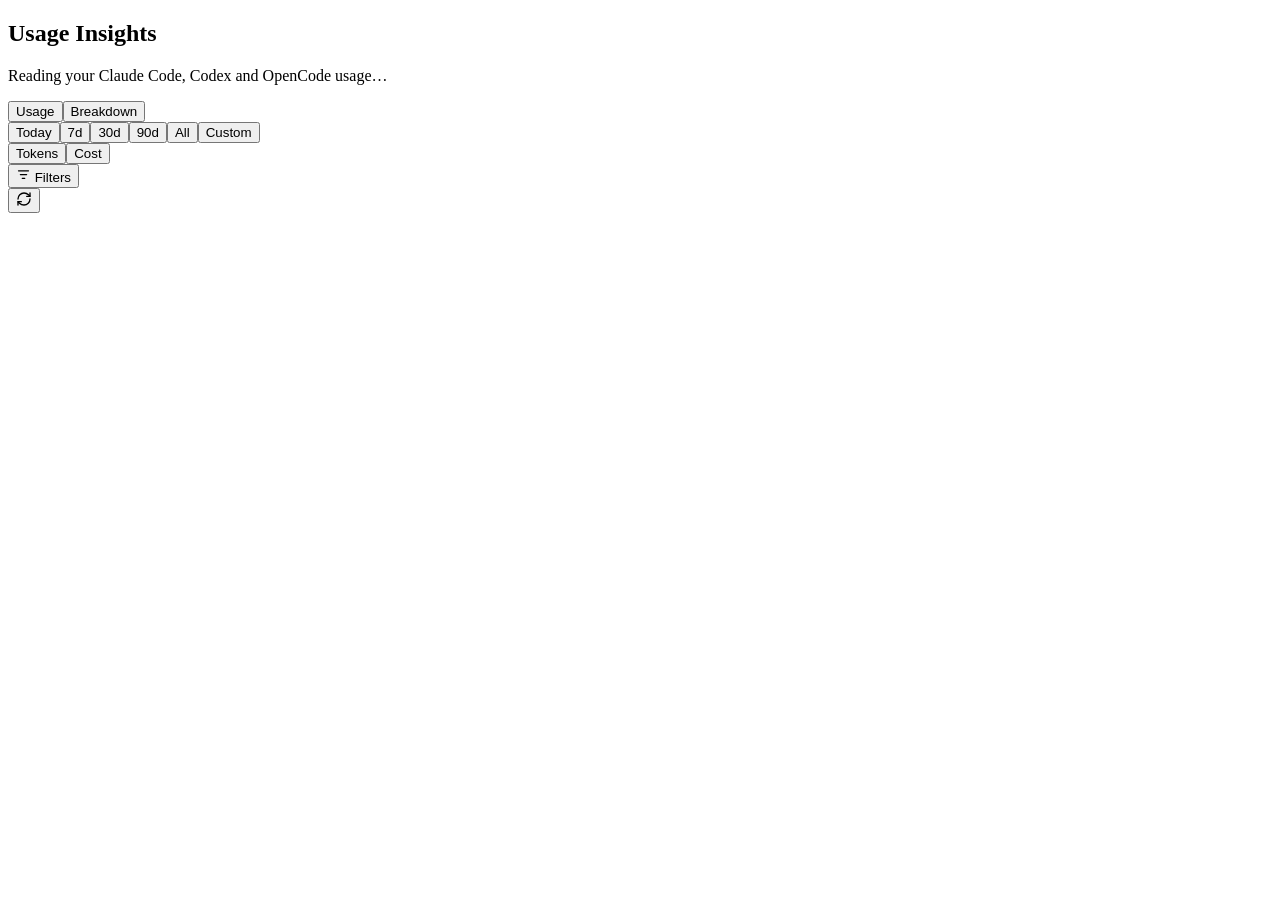
<file: src/panel/panel.html>
<!doctype html>
<html lang="en">
<head>
<meta charset="utf-8">
<meta name="viewport" content="width=device-width, initial-scale=1">
<meta http-equiv="Content-Security-Policy" content="default-src 'none'; connect-src 'none'; script-src 'unsafe-inline'; style-src 'unsafe-inline'; img-src data:; font-src data:; base-uri 'none'; form-action 'none'">
<title>Usage Insights</title>
<style>/* PANEL_STYLES */</style>
</head>
<body>
<main id="app" aria-busy="true">
  <section class="hero">
    <div id="banner" class="banner-wrap"></div>
    <div class="hero-text">
      <h1>Usage Insights</h1>
      <p id="updated" class="muted">Reading your Claude Code, Codex and OpenCode usage…</p>
    </div>
    <div class="hero-stat"><strong id="hero-total"></strong><span id="hero-sub" class="muted"></span></div>
  </section>

  <nav class="controls" aria-label="Filters">
    <div class="seg" role="radiogroup" aria-label="View" id="view">
      <button role="radio" data-view="usage" aria-checked="true">Usage</button><button role="radio" data-view="breakdown" aria-checked="false" tabindex="-1">Breakdown</button>
    </div>
    <div class="seg" role="radiogroup" aria-label="Range" id="ranges">
      <button role="radio" data-range="1d" aria-checked="false" tabindex="-1">Today</button><button role="radio" data-range="7d" aria-checked="true">7d</button><button role="radio" data-range="30d" aria-checked="false" tabindex="-1">30d</button><button role="radio" data-range="90d" aria-checked="false" tabindex="-1">90d</button><button role="radio" data-range="all" aria-checked="false" tabindex="-1">All</button><button role="radio" data-range="custom" aria-checked="false" tabindex="-1" aria-controls="custom-range">Custom</button>
    </div>
    <div class="seg" role="radiogroup" aria-label="Measure" id="metric">
      <button role="radio" data-metric="tokens" aria-checked="true">Tokens</button><button role="radio" data-metric="cost" aria-checked="false" tabindex="-1">Cost</button>
    </div>
    <div class="filters-wrap">
      <button class="filter-btn" id="filters-btn" aria-haspopup="dialog" aria-expanded="false" aria-controls="filters-pop">
        <svg viewBox="0 0 24 24" width="15" height="15" fill="none" stroke="currentColor" stroke-width="2" stroke-linecap="round" stroke-linejoin="round" aria-hidden="true"><path d="M4 6h16M7 12h10M10 18h4"/></svg>
        Filters<span class="count" id="filters-count" hidden></span>
      </button>
      <div class="popover" id="filters-pop" role="dialog" aria-label="Filters" hidden>
        <section class="pop-section">
          <h3 class="pop-title" id="scope-title">Sessions</h3>
          <div class="opt-list" role="radiogroup" aria-labelledby="scope-title" id="scope">
            <button role="radio" data-scope="all" aria-checked="true"><span class="dot" aria-hidden="true"></span><span><b>All sessions</b><small>Everything on the sources below</small></span></button>
            <button role="radio" data-scope="worktrees" aria-checked="false" tabindex="-1"><span class="dot" aria-hidden="true"></span><span><b>Orca worktrees only</b><small>Sessions that ran inside a worktree</small></span></button>
          </div>
        </section>
        <section class="pop-section" id="sec-providers" hidden>
          <h3 class="pop-title" id="providers-title">Provider</h3>
          <div class="opt-list" role="radiogroup" aria-labelledby="providers-title" id="providers"></div>
        </section>
        <section class="pop-section" id="sec-models">
          <h3 class="pop-title" id="models-title">Models</h3>
          <label class="sr-only" for="model-search">Search models</label>
          <input type="search" id="model-search" class="model-search" placeholder="Search models…" autocomplete="off">
          <button class="link-btn" id="models-all">All models</button>
          <div class="model-list" role="group" aria-labelledby="models-title" id="models"></div>
        </section>
        <section class="pop-section" id="sec-hosts" hidden>
          <h3 class="pop-title" id="hosts-title">Machine</h3>
          <div class="opt-list" role="radiogroup" aria-labelledby="hosts-title" id="hosts"></div>
        </section>
        <section class="pop-section" id="sec-cache">
          <label class="toggle"><input type="checkbox" id="cache" checked> Include cache tokens</label>
        </section>
        <footer class="pop-foot"><button class="link-btn" id="filters-reset">Reset filters</button><button class="link-btn" id="filters-done">Done</button></footer>
      </div>
    </div>
    <div class="chips" id="chips" aria-label="Active filters"></div>
    <button class="icon-btn" id="refresh" title="Rescan transcripts" aria-label="Rescan transcripts"><svg viewBox="0 0 24 24" width="16" height="16" fill="none" stroke="currentColor" stroke-width="2" stroke-linecap="round" stroke-linejoin="round" aria-hidden="true"><path d="M3 12a9 9 0 0 1 9-9 9.75 9.75 0 0 1 6.74 2.74L21 8"/><path d="M21 3v5h-5"/><path d="M21 12a9 9 0 0 1-9 9 9.75 9.75 0 0 1-6.74-2.74L3 16"/><path d="M8 16H3v5"/></svg></button>
  </nav>

  <section id="custom-range" class="custom-range" aria-label="Custom date range" hidden>
    <label>Start date<input type="date" id="start-date" aria-describedby="date-hint date-error"></label>
    <label>End date<input type="date" id="end-date" aria-describedby="date-hint date-error"></label>
    <button id="date-apply" class="filter-btn">Apply</button>
    <p id="date-hint" class="muted">Inclusive dates in your local time zone. Use the same date for one day.</p>
    <p id="date-error" class="date-error" role="alert" hidden></p>
  </section>
  <p id="selection-summary" class="muted" aria-live="polite"></p>

  <p id="status" class="status" role="status" hidden></p>
  <p id="notice" class="notice" role="status" hidden></p>
  <p id="note" class="notice note" hidden></p>
  <section id="sources" class="sources" aria-label="Sources" hidden></section>
  <div id="skeleton" class="skeleton" aria-hidden="true">
    <div class="sk-tiles"><i></i><i></i><i></i><i></i><i></i><i></i></div>
    <i class="sk-card tall"></i><i class="sk-card"></i>
  </div>
  <p id="live" class="sr-only" aria-live="polite"></p>

  <section id="content" hidden>
    <div class="tiles" id="tiles"></div>

    <article class="card">
      <div class="overview">
        <div class="ov-left">
          <div class="ov-total" id="ov-total">—</div>
          <p class="muted" id="ov-sessions"></p>
          <ul class="prov-list" id="ov-providers"></ul>
          <ul class="prov-list host-list" id="ov-hosts" hidden></ul>
          <div class="totals" id="totals"></div>
        </div>
        <div class="ov-right">
          <header><h2 id="trend-title">Daily by provider</h2></header>
          <div id="trend"></div>
        </div>
      </div>
      <h2 class="sub-h">Tokens by type</h2>
      <div id="typebar"></div>
      <ul class="legend" id="type-legend"></ul>
    </article>

    <article class="card">
      <header><h2>Daily usage</h2><p class="muted" id="daily-sub"></p></header>
      <div id="daily"></div>
      <ul class="legend" id="daily-legend"></ul>
    </article>

    <div class="grid-2">
      <article class="card">
        <header><h2>Activity</h2><span class="pill" id="peak"></span></header>
        <p class="muted">Last 26 weeks with the selected filters, whatever the date range.</p>
        <div id="calendar" class="scroll-x"></div>
        <div class="scale"><span class="muted">Less</span><i class="cell q0"></i><i class="cell q1"></i><i class="cell q2"></i><i class="cell q3"></i><i class="cell q4"></i><span class="muted">More</span></div>
      </article>
      <article class="card">
        <header><h2>Rhythm</h2></header>
        <p class="muted">When you work in the date range, by weekday and hour.</p>
        <div id="punch" class="scroll-x"></div>
      </article>
    </div>

    <article class="card">
      <header><h2>Ranking</h2>
        <div class="seg" role="radiogroup" aria-label="Rank by" id="bd-mode"><button role="radio" data-mode="model" aria-checked="true">By model</button><button role="radio" data-mode="day" aria-checked="false" tabindex="-1">By day</button><button role="radio" data-mode="day-model" aria-checked="false" tabindex="-1">Date × model</button></div>
      </header>
      <label class="rank-sort" for="rank-sort">Sort rows
        <select id="rank-sort"><option value="default">Default</option><option value="date-desc">Date: newest first</option><option value="date-asc">Date: oldest first</option><option value="model-asc">Model: A–Z</option><option value="tokens-desc">Tokens: highest first</option><option value="tokens-asc">Tokens: lowest first</option></select>
      </label>
      <p id="rank-note" class="muted"></p>
      <div class="table-wrap" tabindex="0" role="region" aria-label="Usage ranking, scroll sideways for more columns"><table class="bd" id="breakdown"></table></div>
    </article>

    <div class="grid-2">
      <article class="card">
        <header><h2>Token mix</h2></header>
        <div class="mix"><div id="donut"></div><ul class="legend legend-col" id="mix-legend"></ul></div>
      </article>
      <article class="card">
        <header><h2>Projects</h2></header>
        <div id="projects"></div>
      </article>
    </div>

    <p class="footnote muted">Read from Claude Code and Codex transcripts and the local OpenCode database on this machine, including Orca's account homes, and the folders and SSH hosts in Settings. Account histories are combined. No usage data is sent anywhere. Cost is an estimate at list API prices.</p>
  </section>
  <section id="bd" aria-label="Breakdown" hidden>
    <p id="bd-status" class="status" role="status" hidden></p>
    <button id="bd-stale" class="stale" hidden>New usage since this view · Update</button>
    <div id="bd-body" hidden>
      <article class="card" id="bd-head"></article>
      <article class="card">
        <header><h2>Where it went</h2><span class="muted small">Projects › folders › files, commands and tools</span></header>
        <nav class="crumbs" id="bd-crumbs" aria-label="Location"></nav>
        <div id="bd-tree"></div>
      </article>
      <section aria-labelledby="bd-find-title" class="findings-wrap">
        <h2 id="bd-find-title">Patterns worth a look</h2>
        <p class="muted small">Each card is one pattern and what it cost. They overlap, so they don't add up. Explain gives you a prompt for your own agent to find the cause.</p>
        <div class="findings" id="bd-findings"></div>
      </section>
      <article class="card" id="bd-not" hidden></article>
      <p class="footnote muted" id="bd-foot"></p>
    </div>
  </section>

  <section id="prices" class="prices" aria-label="Prices" hidden></section>

  <dialog id="sync-dlg" aria-labelledby="sync-title">
    <header><h2 id="sync-title">Sync prices</h2><button class="icon-btn" data-close aria-label="Close">✕</button></header>
    <p class="muted small">Fetches public price lists from LiteLLM and models.dev. Nothing about your usage is sent. Only the rows you tick are applied, and Undo puts the previous prices back.</p>
    <div id="sync-body" class="dlg-body"></div>
    <footer><button class="btn" data-close>Cancel</button><button class="btn primary" id="sync-apply" disabled>Apply ticked</button></footer>
  </dialog>

  <dialog id="explain-dlg" aria-labelledby="explain-title">
    <header><h2 id="explain-title">Explain this pattern</h2><button class="icon-btn" data-close aria-label="Close">✕</button></header>
    <p class="muted small">Paste this into Claude Code or Codex in any folder. The agent reads the transcript excerpts listed in the prompt and sends them to its model provider, like any other file it reads.</p>
    <textarea id="explain-text" readonly rows="12" spellcheck="false" aria-label="Prompt"></textarea>
    <footer><span class="muted small" id="explain-size"></span><button class="btn" data-close>Close</button><button class="btn primary" id="explain-copy">Copy prompt</button></footer>
  </dialog>
  <div id="tip" class="tip" role="tooltip" hidden></div>
</main>
<script>/* PANEL_SCRIPT */</script>
</body>
</html>
</file>
